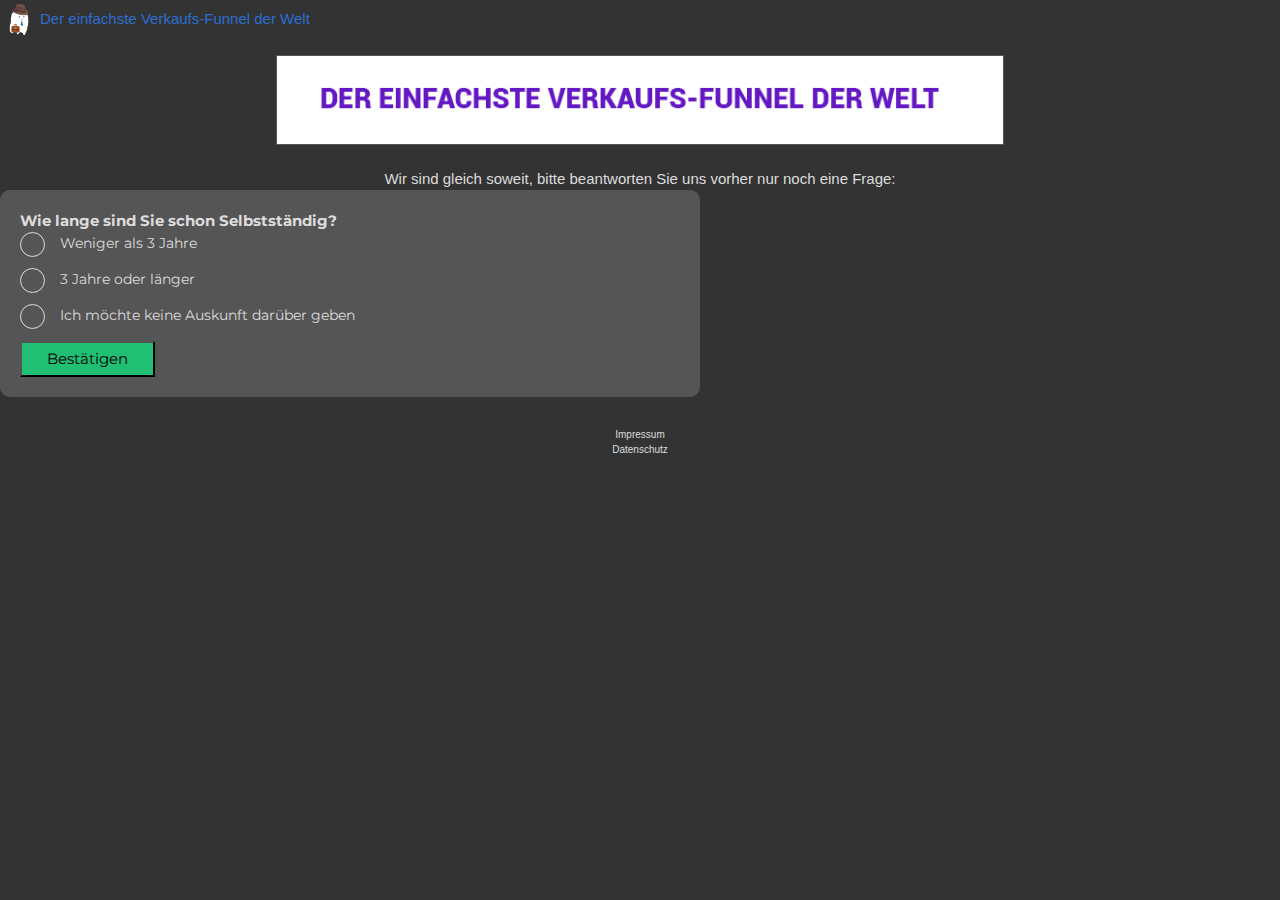
<file: index.html>
<!DOCTYPE html>
<html lang="en">
  <head>
    <meta charset="UTF-8" />
    <meta http-equiv="X-UA-Compatible" content="IE=edge" />
    <meta name="viewport" content="width=device-width, initial-scale=1.0" />
    <!-- Global site tag (gtag.js) - Google Analytics -->
<script async src="https://www.googletagmanager.com/gtag/js?id=G-XT9LRXM7FD"></script>
<script>
  window.dataLayer = window.dataLayer || [];
  function gtag(){dataLayer.push(arguments);}
  gtag('js', new Date());

  gtag('config', 'G-XT9LRXM7FD');
</script>
    <link
      href="https://cdn.jsdelivr.net/npm/bootstrap@5.1.3/dist/css/bootstrap.min.css"
      rel="stylesheet"
      integrity="sha384-1BmE4kWBq78iYhFldvKuhfTAU6auU8tT94WrHftjDbrCEXSU1oBoqyl2QvZ6jIW3"
      crossorigin="anonymous"
    />
    <link rel="stylesheet" href="https://www.w3schools.com/w3css/4/w3.css" />
    <link rel="stylesheet" href="style.css" />
    <link rel="icon" type="image/x-icon" href="./img/Logo-Geist.png">
    <title>Verkaufs-Funnel</title>
  </head>
  <body>
    <!-- Navbar -->
    <nav class="navbar navbar-lg navbar-dark bg-dark">
      <div class="container-fluid">
        <a class="navbar-brand" href="#"><img class="logo" src="./img/Logo-Geist.png" alt="">Der einfachste Verkaufs-Funnel der Welt</a>
      </div>
    </nav>

    <!-- Loading Screen -->
    <div class="loading-screen hidden">
        <div id="wrapper">
            <!-- Loading bar start -->
          <div class="w3-container process-bar w3-center">
            <div class="loadBar">
              <p style="font-size: 10px">Proccessing Answer...</p>

              <div class="bar w3-light-grey w3-tiny">
                <div
                  id="myBar"
                  class="w3-container w3-green w3-center"
                  style="width: 0%"
                >
                  0%
                </div>
              </div>
              <p class="textLink mt-3">Klicken sie
                auf den <a href="https://www.digistore24.com/content/376915/35527/mirkoscono/" target="_blank" rel="noopener noreferrer">Link</a>, falls sie nicht automatisch weitergeleitet werden. </p>
            </div>
            <br />
            <!-- <button class="w3-button w3-green" onclick="move()">Senden</button> -->
          </div>
          <!-- Loading bar end -->
        </div>
      </div>
    </div>
        </div>
    </div>

    <!-- Banner -->
    <a href="https://www.digistore24.com/content/376915/35527/mirkoscono/">
    <div class="banner">
      
    </div>
  </a>

    <br>
    <div class="info">
        <p>Wir sind gleich soweit, bitte beantworten Sie uns vorher nur noch eine Frage:</p>
    </div>

    <!-- Quiz Container -->
    <div class="container mt-sm-5 my-1">
        <div class="question ml-sm-5 pl-sm-5 pt-2">
            <div class="py-2 h5"><b>Wie lange sind Sie schon Selbstständig?</b></div>
            <div class="ml-md-3 ml-sm-3 pl-md-5 pt-sm-0 pt-3" id="options"> <label class="options">Weniger als 3 Jahre <input type="radio" name="radio"> <span class="checkmark"></span> </label> <label class="options">3 Jahre oder länger <input type="radio" name="radio"> <span class="checkmark"></span> </label> <label class="options">Ich möchte keine Auskunft darüber geben <input type="radio" name="radio"> <span class="checkmark"></span> </label> </div>
        </div>
        <div class="d-flex align-items-center pt-3">
            <!-- <div id="prev"> <button class="btn btn-primary">Previous</button> </div> -->
            <div class="ml-auto mr-sm-5"> <button class="btn btn-success" onclick="move()">Bestätigen</button> </div>
        </div>
    </div>

    <!-- Footer -->
    <footer>
        <ul class="myUl">
            <li><a href="./impressum.html" target="_blank" rel="noopener noreferrer">Impressum</a></li>
            <li><a href="./datenschutz.html" target="_blank" rel="noopener noreferrer">Datenschutz</a></li>
        </ul>
    </footer>

    <script
      src="https://cdn.jsdelivr.net/npm/@popperjs/core@2.10.2/dist/umd/popper.min.js"
      integrity="sha384-7+zCNj/IqJ95wo16oMtfsKbZ9ccEh31eOz1HGyDuCQ6wgnyJNSYdrPa03rtR1zdB"
      crossorigin="anonymous"
    ></script>
    <script
      src="https://cdn.jsdelivr.net/npm/bootstrap@5.1.3/dist/js/bootstrap.min.js"
      integrity="sha384-QJHtvGhmr9XOIpI6YVutG+2QOK9T+ZnN4kzFN1RtK3zEFEIsxhlmWl5/YESvpZ13"
      crossorigin="anonymous"
    ></script>
    <script src="main.js"></script>
  </body>
</html>
</file>
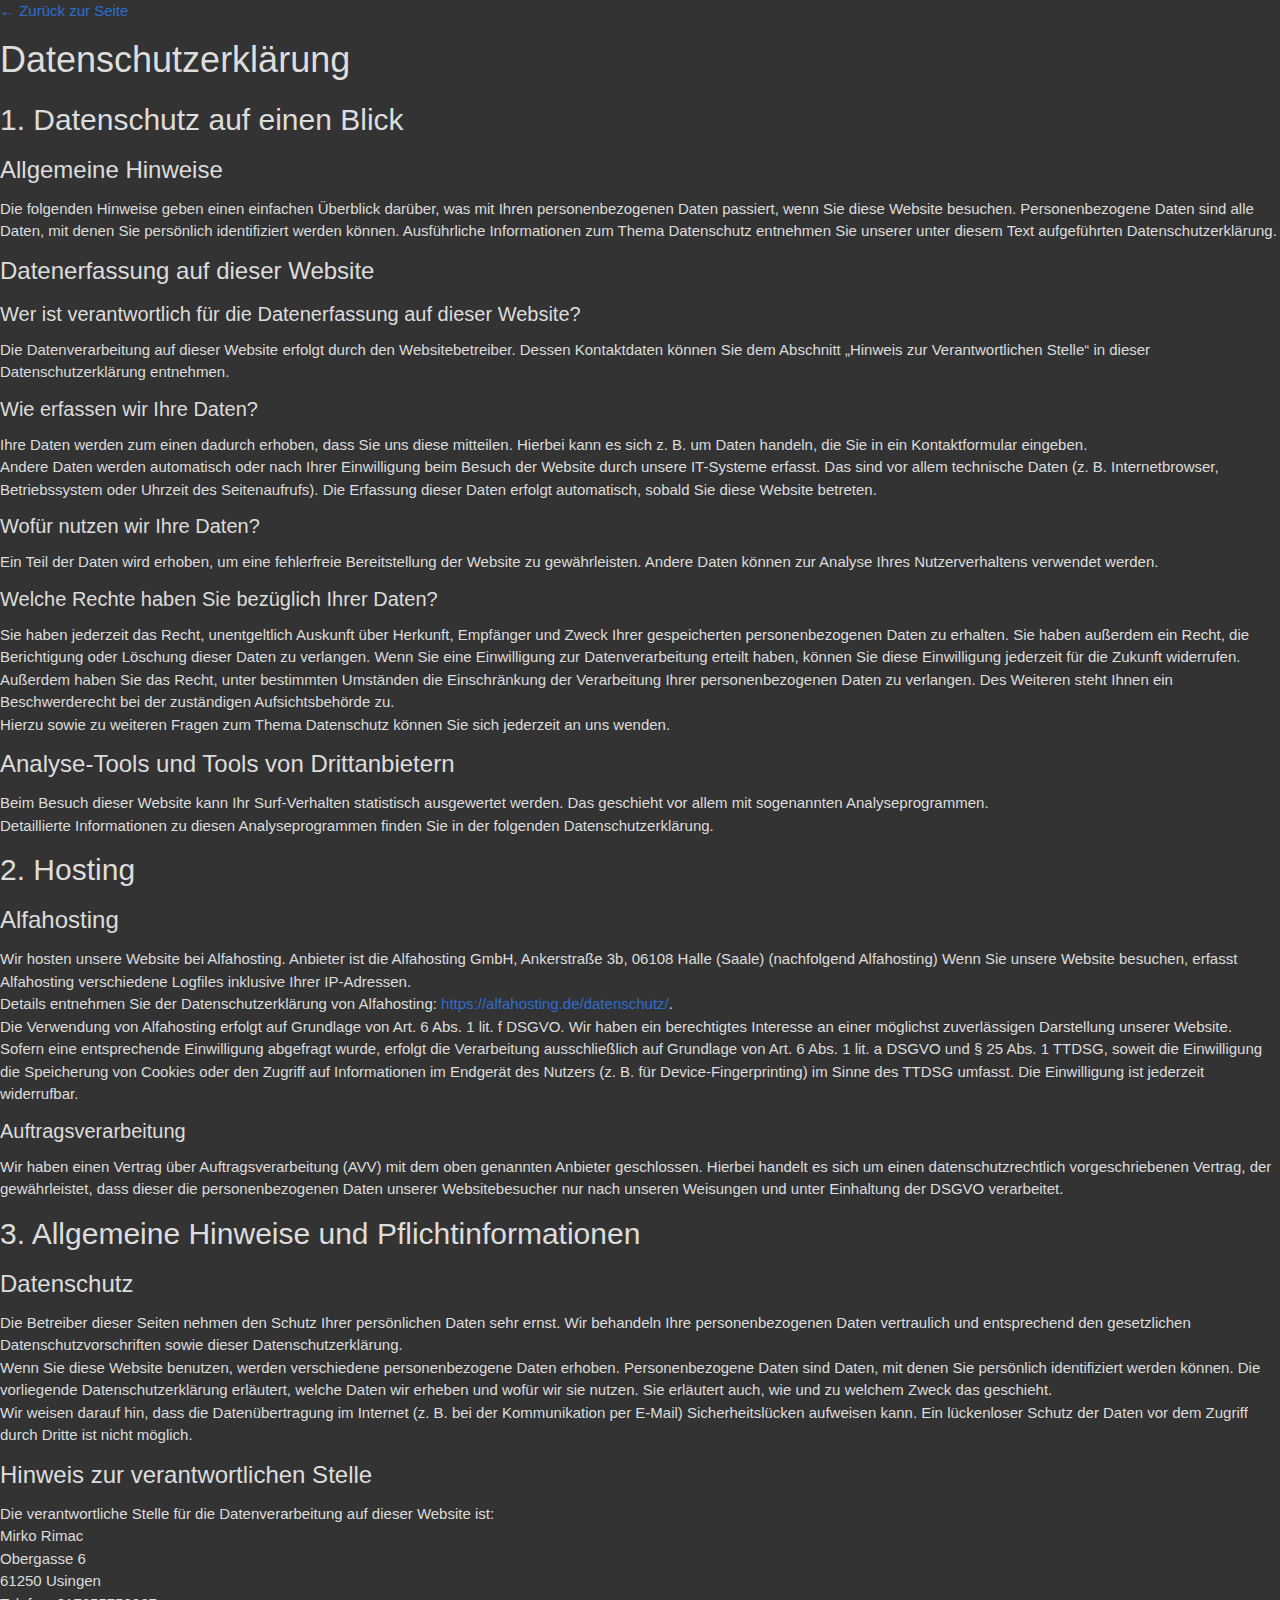
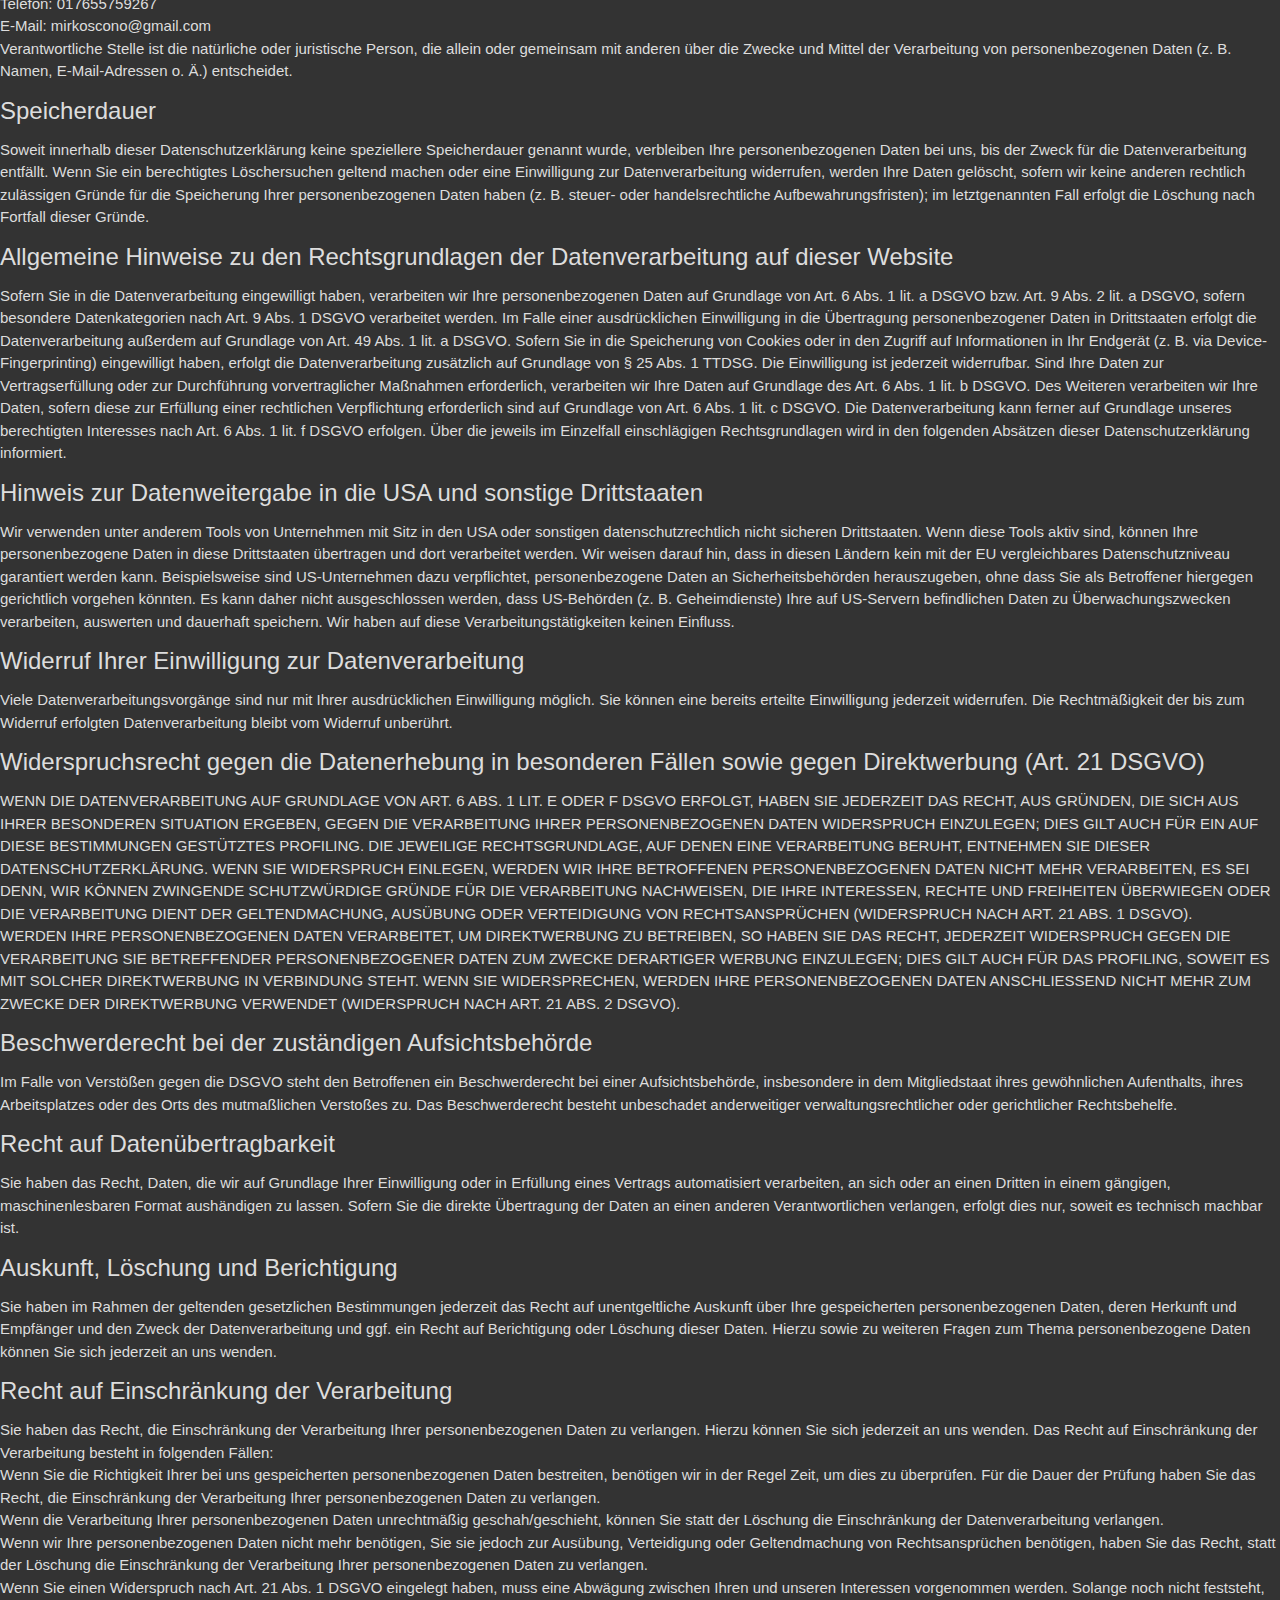
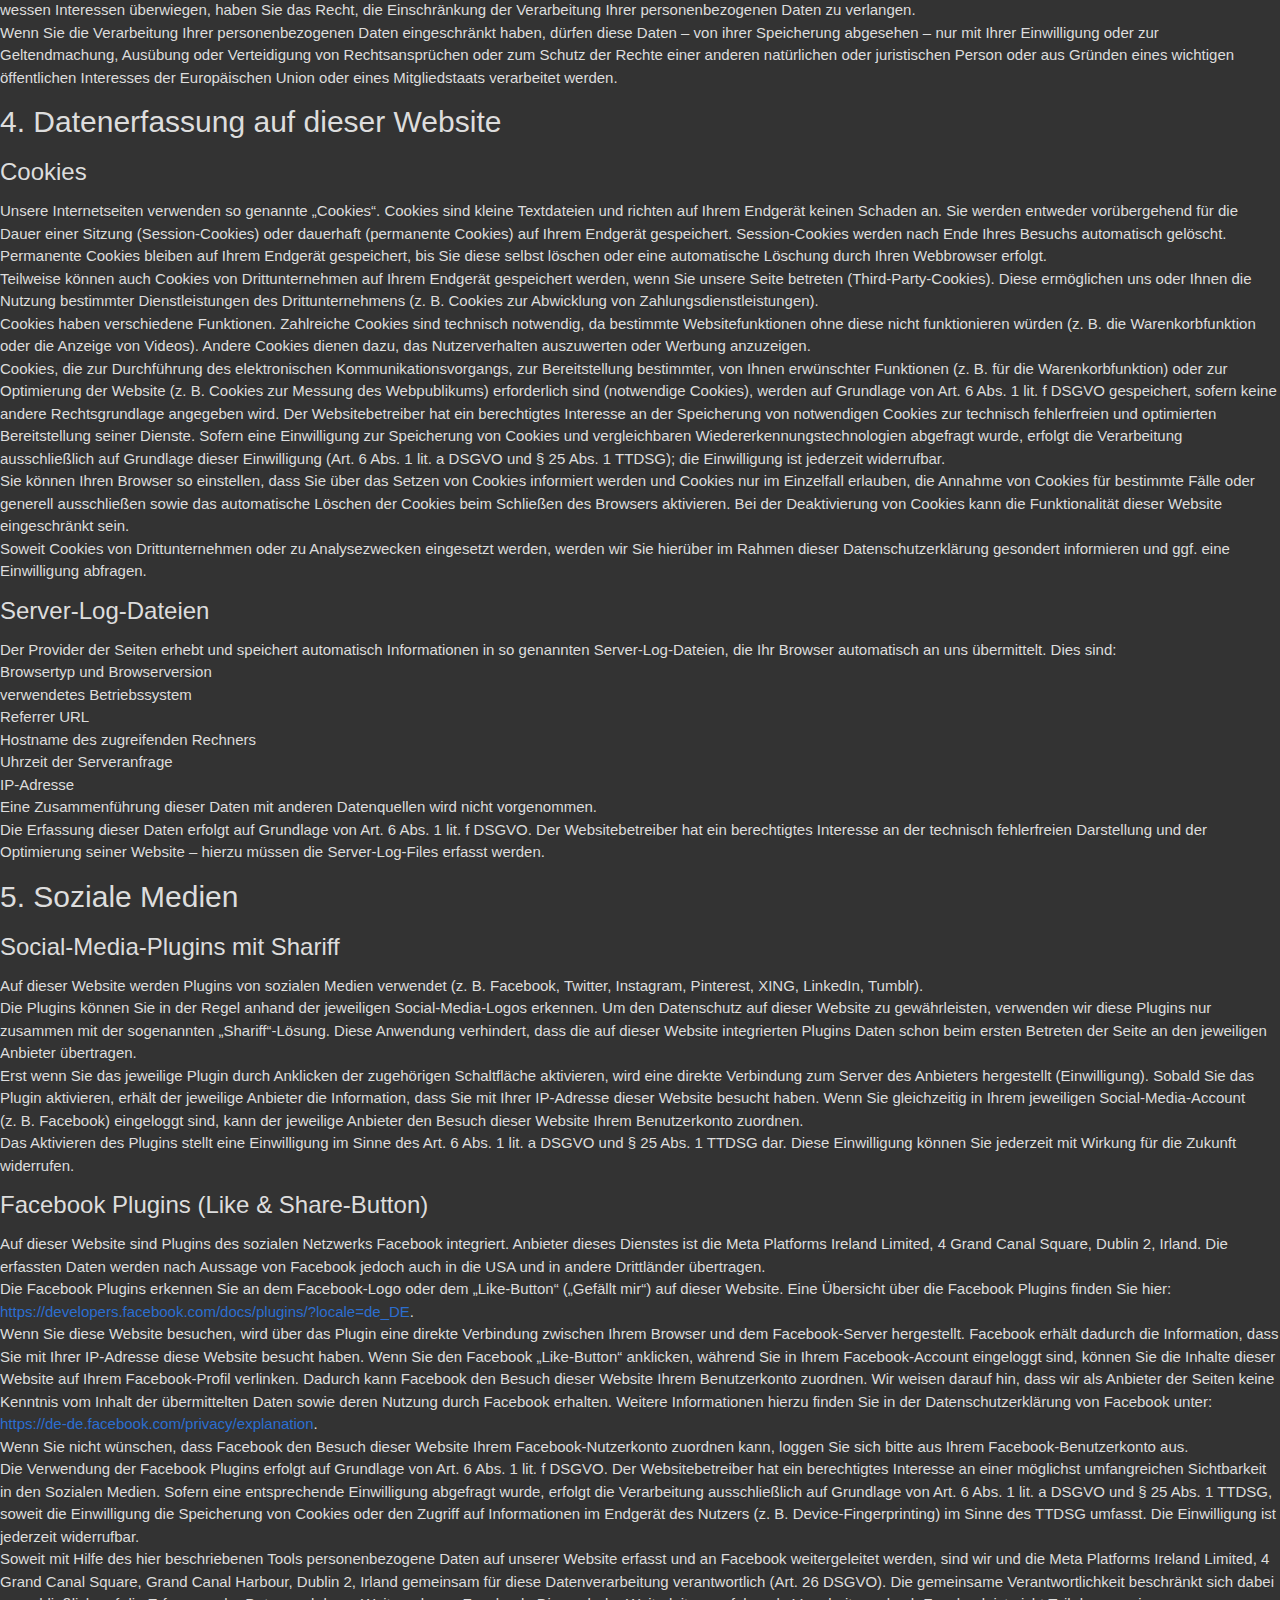
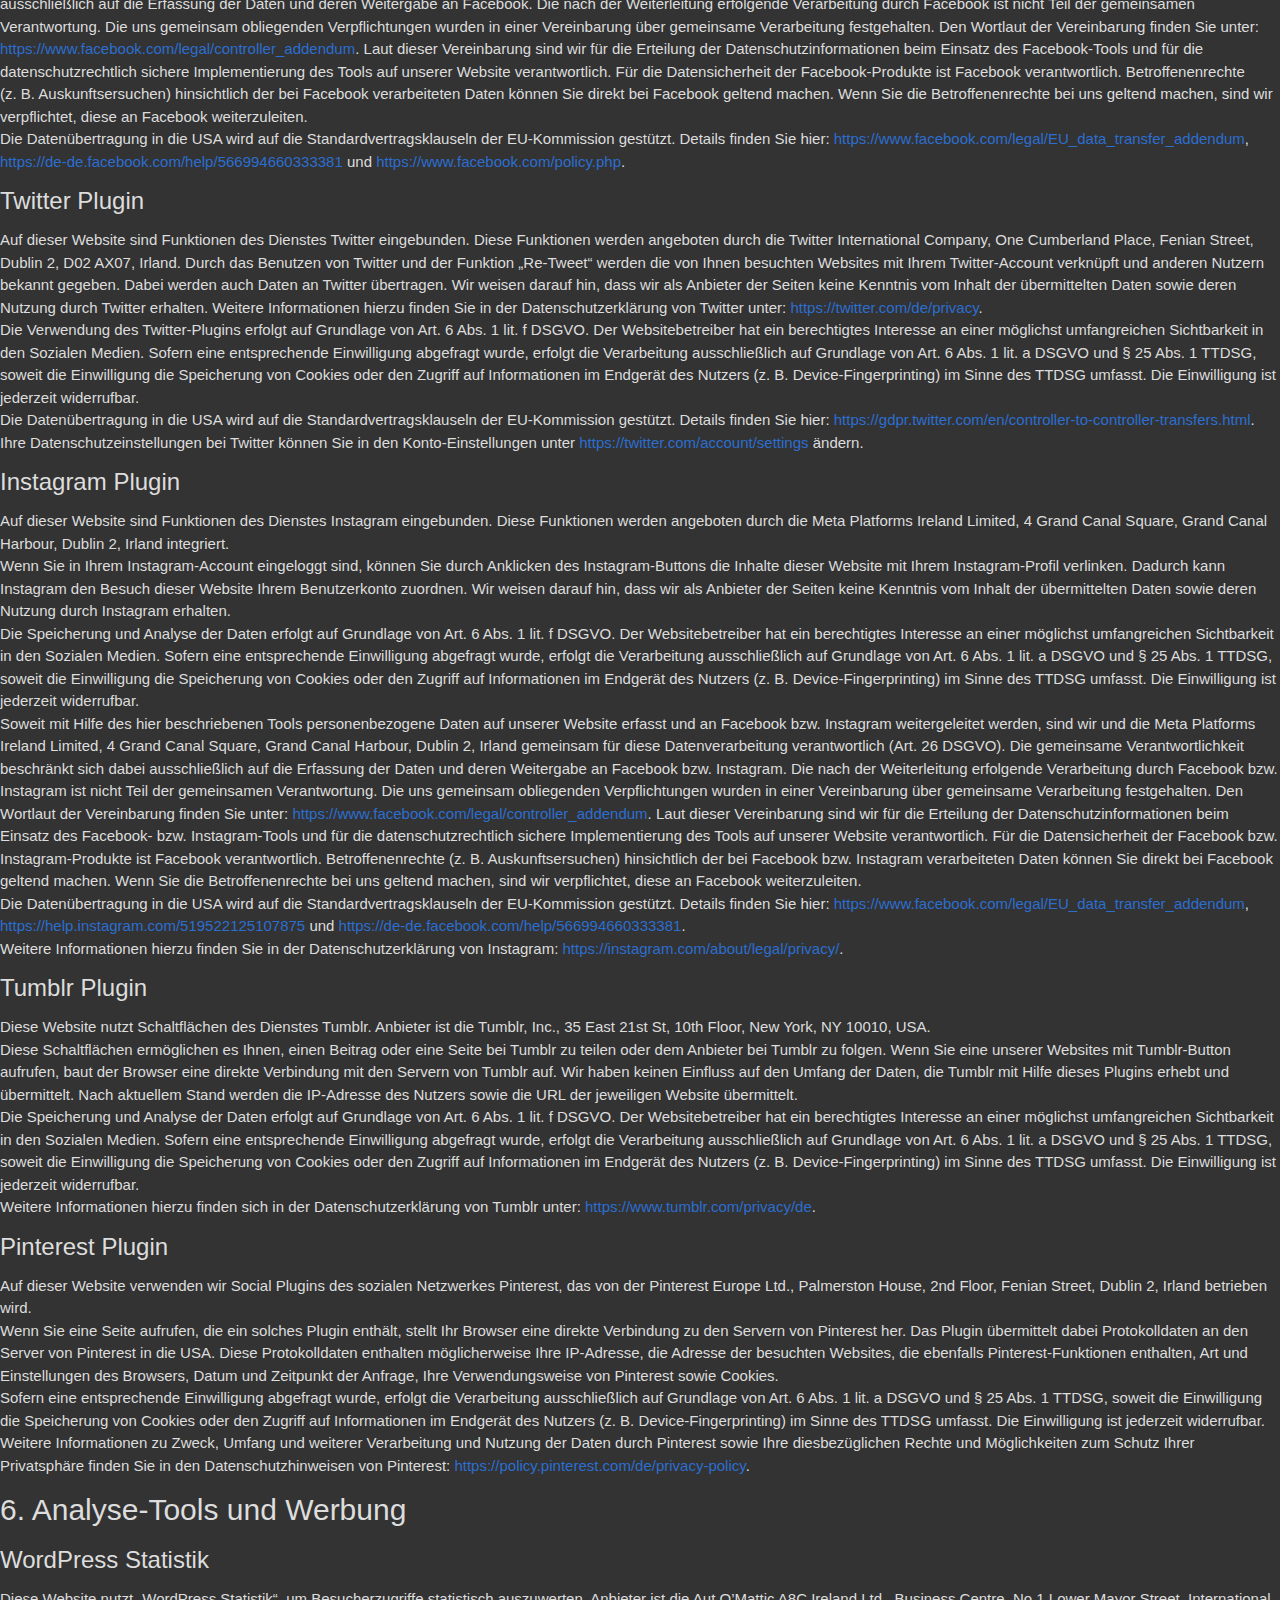
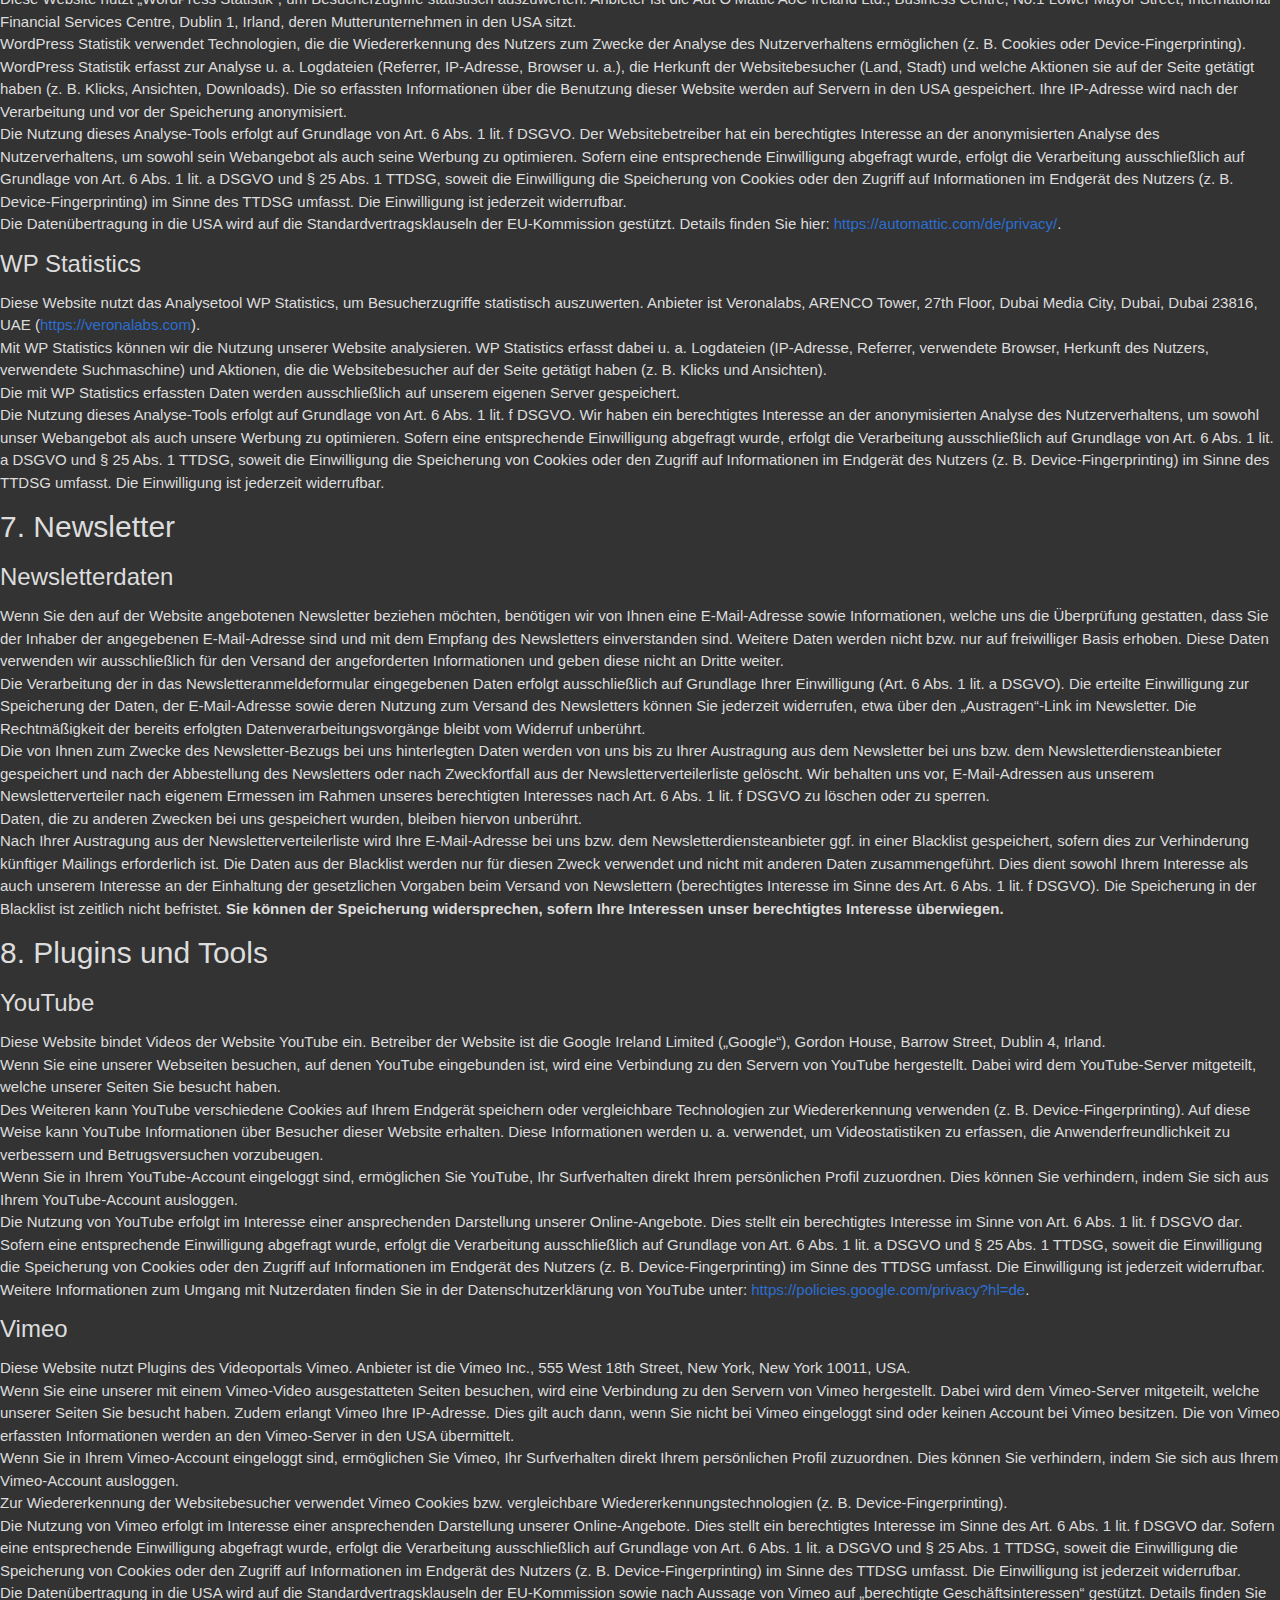
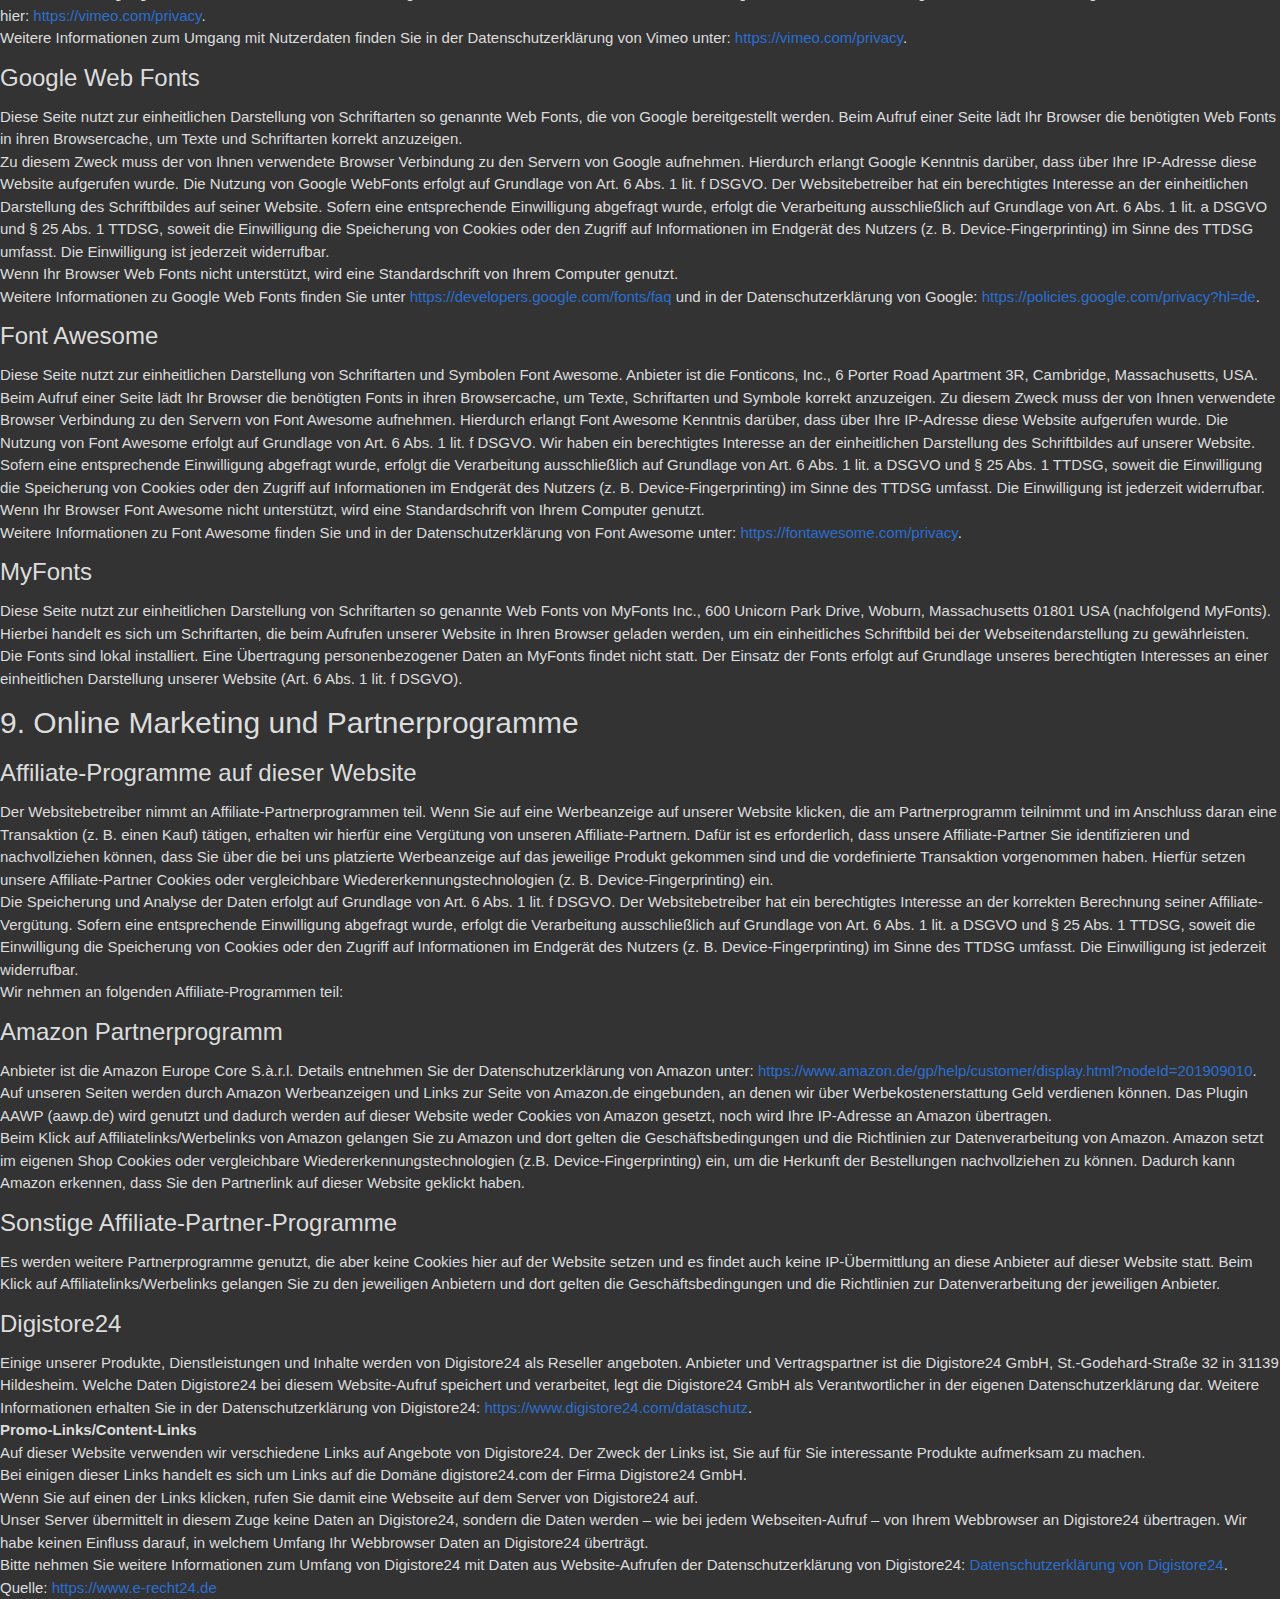
<file: datenschutz.html>
<!DOCTYPE html>
<html lang="en">
  <head>
    <meta charset="UTF-8" />
    <meta http-equiv="X-UA-Compatible" content="IE=edge" />
    <meta name="viewport" content="width=device-width, initial-scale=1.0" />
    <link
      href="https://cdn.jsdelivr.net/npm/bootstrap@5.1.3/dist/css/bootstrap.min.css"
      rel="stylesheet"
      integrity="sha384-1BmE4kWBq78iYhFldvKuhfTAU6auU8tT94WrHftjDbrCEXSU1oBoqyl2QvZ6jIW3"
      crossorigin="anonymous"
    />
    <link rel="stylesheet" href="https://www.w3schools.com/w3css/4/w3.css" />
    <style>
      @import url('https://fonts.googleapis.com/css2?family=Montserrat&display=swap');

      * {
        margin: 0;
        padding: 0;
        box-sizing: border-box;
      }

      body {
        background-color: #333;
        color: #dddddd;
        margin: 0 auto;
      }

      a {
        color: #2c6ed0;
        text-decoration: none;
      }

      .loading-screen {
        height: 200px;
        width: 1200px;
        background-color: white;
        position: absolute;
        top: 50%;
        left: 50%;
        transform: translate(-50%, -50%);
        z-index: 9;
        border-radius: 10px;
        background-color: #f2f2f2;
        backdrop-filter: blur(6px);
      }

      .blur {
        width: 100%;
        height: 100%;
        background-size: cover;
        -webkit-filter: blur(4px);
        -moz-filter: blur(4px);
        -ms-filter: blur(4px);
        -o-filter: blur(4px);
        filter: blur(4px);
      }

      .hidden {
        display: none;
      }

      #wrapper {
        position: relative;
        top: 50%;
        left: 50%;
        transform: translate(-50%, -50%);
      }

      .banner {
        position: relative;
        margin: 0 auto;
        margin-top: 15px;
        height: 300px;
        width: 1000px;
        border: 1px solid #555555;
        background-image: url('./img/rtm.png');
        background-size: cover;
        background-position: center;
      }

      .info {
        position: relative;
        color: #dddddd;
        text-align: center;
      }

      footer {
        margin-top: 200px;
      }

      .myUl {
        list-style-type: none;
        font-size: 10px;
      }

      footer a {
        color: #dddddd;
      }

      .container {
        position: relative;
        background-color: #555;
        color: #ddd;
        border-radius: 10px;
        padding: 20px;
        font-family: 'Montserrat', sans-serif;
        max-width: 700px;
      }

      .container > p {
        font-size: 32px;
      }

      .question {
        width: 75%;
      }

      .options {
        position: relative;
        padding-left: 40px;
      }

      #options label {
        display: block;
        margin-bottom: 15px;
        font-size: 14px;
        cursor: pointer;
      }

      .options input {
        opacity: 0;
      }

      .checkmark {
        position: absolute;
        top: -1px;
        left: 0;
        height: 25px;
        width: 25px;
        background-color: #555;
        border: 1px solid #ddd;
        border-radius: 50%;
      }

      .options input:checked ~ .checkmark:after {
        display: block;
      }

      .options .checkmark:after {
        content: '';
        width: 10px;
        height: 10px;
        display: block;
        background: white;
        position: absolute;
        top: 50%;
        left: 50%;
        border-radius: 50%;
        transform: translate(-50%, -50%) scale(0);
        transition: 300ms ease-in-out 0s;
      }

      .options input[type='radio']:checked ~ .checkmark {
        background: #21bf73;
        transition: 300ms ease-in-out 0s;
      }

      .options input[type='radio']:checked ~ .checkmark:after {
        transform: translate(-50%, -50%) scale(1);
      }

      .btn-primary {
        background-color: #555;
        color: #ddd;
        border: 1px solid #ddd;
      }

      .btn-primary:hover {
        background-color: #21bf73;
        border: 1px solid #21bf73;
      }

      .btn-success {
        padding: 5px 25px;
        background-color: #21bf73;
      }

      @media (max-width: 576px) {
        .question {
          width: 100%;
          word-spacing: 2px;
        }
      }

      @media (max-width: 1200px) {
        .banner {
          width: 90%;
        }
      }
    </style>
    <title>Datenschutz</title>
  </head>
  <body>
    <!-- Navbar -->
    <nav class="navbar navbar-lg navbar-dark bg-dark">
      <div class="container-fluid">
        <a class="navbar-brand" href="./index.html">&#8592; Zurück zur Seite</a>
      </div>
    </nav>

    <h1>Datenschutz&shy;erkl&auml;rung</h1>
    <h2>1. Datenschutz auf einen Blick</h2>
    <h3>Allgemeine Hinweise</h3>
    <p>
      Die folgenden Hinweise geben einen einfachen &Uuml;berblick dar&uuml;ber,
      was mit Ihren personenbezogenen Daten passiert, wenn Sie diese Website
      besuchen. Personenbezogene Daten sind alle Daten, mit denen Sie
      pers&ouml;nlich identifiziert werden k&ouml;nnen. Ausf&uuml;hrliche
      Informationen zum Thema Datenschutz entnehmen Sie unserer unter diesem
      Text aufgef&uuml;hrten Datenschutzerkl&auml;rung.
    </p>
    <h3>Datenerfassung auf dieser Website</h3>
    <h4>
      Wer ist verantwortlich f&uuml;r die Datenerfassung auf dieser Website?
    </h4>
    <p>
      Die Datenverarbeitung auf dieser Website erfolgt durch den
      Websitebetreiber. Dessen Kontaktdaten k&ouml;nnen Sie dem Abschnitt
      &bdquo;Hinweis zur Verantwortlichen Stelle&ldquo; in dieser
      Datenschutzerkl&auml;rung entnehmen.
    </p>
    <h4>Wie erfassen wir Ihre Daten?</h4>
    <p>
      Ihre Daten werden zum einen dadurch erhoben, dass Sie uns diese mitteilen.
      Hierbei kann es sich z.&nbsp;B. um Daten handeln, die Sie in ein
      Kontaktformular eingeben.
    </p>
    <p>
      Andere Daten werden automatisch oder nach Ihrer Einwilligung beim Besuch
      der Website durch unsere IT-Systeme erfasst. Das sind vor allem technische
      Daten (z.&nbsp;B. Internetbrowser, Betriebssystem oder Uhrzeit des
      Seitenaufrufs). Die Erfassung dieser Daten erfolgt automatisch, sobald Sie
      diese Website betreten.
    </p>
    <h4>Wof&uuml;r nutzen wir Ihre Daten?</h4>
    <p>
      Ein Teil der Daten wird erhoben, um eine fehlerfreie Bereitstellung der
      Website zu gew&auml;hrleisten. Andere Daten k&ouml;nnen zur Analyse Ihres
      Nutzerverhaltens verwendet werden.
    </p>
    <h4>Welche Rechte haben Sie bez&uuml;glich Ihrer Daten?</h4>
    <p>
      Sie haben jederzeit das Recht, unentgeltlich Auskunft &uuml;ber Herkunft,
      Empf&auml;nger und Zweck Ihrer gespeicherten personenbezogenen Daten zu
      erhalten. Sie haben au&szlig;erdem ein Recht, die Berichtigung oder
      L&ouml;schung dieser Daten zu verlangen. Wenn Sie eine Einwilligung zur
      Datenverarbeitung erteilt haben, k&ouml;nnen Sie diese Einwilligung
      jederzeit f&uuml;r die Zukunft widerrufen. Au&szlig;erdem haben Sie das
      Recht, unter bestimmten Umst&auml;nden die Einschr&auml;nkung der
      Verarbeitung Ihrer personenbezogenen Daten zu verlangen. Des Weiteren
      steht Ihnen ein Beschwerderecht bei der zust&auml;ndigen
      Aufsichtsbeh&ouml;rde zu.
    </p>
    <p>
      Hierzu sowie zu weiteren Fragen zum Thema Datenschutz k&ouml;nnen Sie sich
      jederzeit an uns wenden.
    </p>
    <h3>Analyse-Tools und Tools von Dritt&shy;anbietern</h3>
    <p>
      Beim Besuch dieser Website kann Ihr Surf-Verhalten statistisch ausgewertet
      werden. Das geschieht vor allem mit sogenannten Analyseprogrammen.
    </p>
    <p>
      Detaillierte Informationen zu diesen Analyseprogrammen finden Sie in der
      folgenden Datenschutzerkl&auml;rung.
    </p>
    <h2>2. Hosting</h2>
    <h3>Alfahosting</h3>
    <p>
      Wir hosten unsere Website bei Alfahosting. Anbieter ist die Alfahosting
      GmbH, Ankerstra&szlig;e 3b, 06108 Halle (Saale) (nachfolgend Alfahosting)
      Wenn Sie unsere Website besuchen, erfasst Alfahosting verschiedene
      Logfiles inklusive Ihrer IP-Adressen.
    </p>
    <p>
      Details entnehmen Sie der Datenschutzerkl&auml;rung von Alfahosting:
      <a
        href="https://alfahosting.de/datenschutz/"
        target="_blank"
        rel="noopener noreferrer"
        >https://alfahosting.de/datenschutz/</a
      >.
    </p>
    <p>
      Die Verwendung von Alfahosting erfolgt auf Grundlage von Art. 6 Abs. 1
      lit. f DSGVO. Wir haben ein berechtigtes Interesse an einer m&ouml;glichst
      zuverl&auml;ssigen Darstellung unserer Website. Sofern eine entsprechende
      Einwilligung abgefragt wurde, erfolgt die Verarbeitung
      ausschlie&szlig;lich auf Grundlage von Art. 6 Abs. 1 lit. a DSGVO und
      &sect; 25 Abs. 1 TTDSG, soweit die Einwilligung die Speicherung von
      Cookies oder den Zugriff auf Informationen im Endger&auml;t des Nutzers
      (z.&nbsp;B. f&uuml;r Device-Fingerprinting) im Sinne des TTDSG umfasst.
      Die Einwilligung ist jederzeit widerrufbar.
    </p>
    <h4>Auftragsverarbeitung</h4>
    <p>
      Wir haben einen Vertrag &uuml;ber Auftragsverarbeitung (AVV) mit dem oben
      genannten Anbieter geschlossen. Hierbei handelt es sich um einen
      datenschutzrechtlich vorgeschriebenen Vertrag, der gew&auml;hrleistet,
      dass dieser die personenbezogenen Daten unserer Websitebesucher nur nach
      unseren Weisungen und unter Einhaltung der DSGVO verarbeitet.
    </p>
    <h2>3. Allgemeine Hinweise und Pflicht&shy;informationen</h2>
    <h3>Datenschutz</h3>
    <p>
      Die Betreiber dieser Seiten nehmen den Schutz Ihrer pers&ouml;nlichen
      Daten sehr ernst. Wir behandeln Ihre personenbezogenen Daten vertraulich
      und entsprechend den gesetzlichen Datenschutzvorschriften sowie dieser
      Datenschutzerkl&auml;rung.
    </p>
    <p>
      Wenn Sie diese Website benutzen, werden verschiedene personenbezogene
      Daten erhoben. Personenbezogene Daten sind Daten, mit denen Sie
      pers&ouml;nlich identifiziert werden k&ouml;nnen. Die vorliegende
      Datenschutzerkl&auml;rung erl&auml;utert, welche Daten wir erheben und
      wof&uuml;r wir sie nutzen. Sie erl&auml;utert auch, wie und zu welchem
      Zweck das geschieht.
    </p>
    <p>
      Wir weisen darauf hin, dass die Daten&uuml;bertragung im Internet
      (z.&nbsp;B. bei der Kommunikation per E-Mail) Sicherheitsl&uuml;cken
      aufweisen kann. Ein l&uuml;ckenloser Schutz der Daten vor dem Zugriff
      durch Dritte ist nicht m&ouml;glich.
    </p>
    <h3>Hinweis zur verantwortlichen Stelle</h3>
    <p>
      Die verantwortliche Stelle f&uuml;r die Datenverarbeitung auf dieser
      Website ist:
    </p>
    <p>
      Mirko Rimac<br />
      Obergasse 6<br />
      61250 Usingen
    </p>

    <p>
      Telefon: 017655759267<br />
      E-Mail: mirkoscono@gmail.com
    </p>
    <p>
      Verantwortliche Stelle ist die nat&uuml;rliche oder juristische Person,
      die allein oder gemeinsam mit anderen &uuml;ber die Zwecke und Mittel der
      Verarbeitung von personenbezogenen Daten (z.&nbsp;B. Namen,
      E-Mail-Adressen o. &Auml;.) entscheidet.
    </p>

    <h3>Speicherdauer</h3>
    <p>
      Soweit innerhalb dieser Datenschutzerkl&auml;rung keine speziellere
      Speicherdauer genannt wurde, verbleiben Ihre personenbezogenen Daten bei
      uns, bis der Zweck f&uuml;r die Datenverarbeitung entf&auml;llt. Wenn Sie
      ein berechtigtes L&ouml;schersuchen geltend machen oder eine Einwilligung
      zur Datenverarbeitung widerrufen, werden Ihre Daten gel&ouml;scht, sofern
      wir keine anderen rechtlich zul&auml;ssigen Gr&uuml;nde f&uuml;r die
      Speicherung Ihrer personenbezogenen Daten haben (z.&nbsp;B. steuer- oder
      handelsrechtliche Aufbewahrungsfristen); im letztgenannten Fall erfolgt
      die L&ouml;schung nach Fortfall dieser Gr&uuml;nde.
    </p>
    <h3>
      Allgemeine Hinweise zu den Rechtsgrundlagen der Datenverarbeitung auf
      dieser Website
    </h3>
    <p>
      Sofern Sie in die Datenverarbeitung eingewilligt haben, verarbeiten wir
      Ihre personenbezogenen Daten auf Grundlage von Art. 6 Abs. 1 lit. a DSGVO
      bzw. Art. 9 Abs. 2 lit. a DSGVO, sofern besondere Datenkategorien nach
      Art. 9 Abs. 1 DSGVO verarbeitet werden. Im Falle einer ausdr&uuml;cklichen
      Einwilligung in die &Uuml;bertragung personenbezogener Daten in
      Drittstaaten erfolgt die Datenverarbeitung au&szlig;erdem auf Grundlage
      von Art. 49 Abs. 1 lit. a DSGVO. Sofern Sie in die Speicherung von Cookies
      oder in den Zugriff auf Informationen in Ihr Endger&auml;t (z.&nbsp;B. via
      Device-Fingerprinting) eingewilligt haben, erfolgt die Datenverarbeitung
      zus&auml;tzlich auf Grundlage von &sect; 25 Abs. 1 TTDSG. Die Einwilligung
      ist jederzeit widerrufbar. Sind Ihre Daten zur Vertragserf&uuml;llung oder
      zur Durchf&uuml;hrung vorvertraglicher Ma&szlig;nahmen erforderlich,
      verarbeiten wir Ihre Daten auf Grundlage des Art. 6 Abs. 1 lit. b DSGVO.
      Des Weiteren verarbeiten wir Ihre Daten, sofern diese zur Erf&uuml;llung
      einer rechtlichen Verpflichtung erforderlich sind auf Grundlage von Art. 6
      Abs. 1 lit. c DSGVO. Die Datenverarbeitung kann ferner auf Grundlage
      unseres berechtigten Interesses nach Art. 6 Abs. 1 lit. f DSGVO erfolgen.
      &Uuml;ber die jeweils im Einzelfall einschl&auml;gigen Rechtsgrundlagen
      wird in den folgenden Abs&auml;tzen dieser Datenschutzerkl&auml;rung
      informiert.
    </p>
    <h3>Hinweis zur Datenweitergabe in die USA und sonstige Drittstaaten</h3>
    <p>
      Wir verwenden unter anderem Tools von Unternehmen mit Sitz in den USA oder
      sonstigen datenschutzrechtlich nicht sicheren Drittstaaten. Wenn diese
      Tools aktiv sind, k&ouml;nnen Ihre personenbezogene Daten in diese
      Drittstaaten &uuml;bertragen und dort verarbeitet werden. Wir weisen
      darauf hin, dass in diesen L&auml;ndern kein mit der EU vergleichbares
      Datenschutzniveau garantiert werden kann. Beispielsweise sind
      US-Unternehmen dazu verpflichtet, personenbezogene Daten an
      Sicherheitsbeh&ouml;rden herauszugeben, ohne dass Sie als Betroffener
      hiergegen gerichtlich vorgehen k&ouml;nnten. Es kann daher nicht
      ausgeschlossen werden, dass US-Beh&ouml;rden (z.&nbsp;B. Geheimdienste)
      Ihre auf US-Servern befindlichen Daten zu &Uuml;berwachungszwecken
      verarbeiten, auswerten und dauerhaft speichern. Wir haben auf diese
      Verarbeitungst&auml;tigkeiten keinen Einfluss.
    </p>
    <h3>Widerruf Ihrer Einwilligung zur Datenverarbeitung</h3>
    <p>
      Viele Datenverarbeitungsvorg&auml;nge sind nur mit Ihrer
      ausdr&uuml;cklichen Einwilligung m&ouml;glich. Sie k&ouml;nnen eine
      bereits erteilte Einwilligung jederzeit widerrufen. Die
      Rechtm&auml;&szlig;igkeit der bis zum Widerruf erfolgten Datenverarbeitung
      bleibt vom Widerruf unber&uuml;hrt.
    </p>
    <h3>
      Widerspruchsrecht gegen die Datenerhebung in besonderen F&auml;llen sowie
      gegen Direktwerbung (Art. 21 DSGVO)
    </h3>
    <p>
      WENN DIE DATENVERARBEITUNG AUF GRUNDLAGE VON ART. 6 ABS. 1 LIT. E ODER F
      DSGVO ERFOLGT, HABEN SIE JEDERZEIT DAS RECHT, AUS GR&Uuml;NDEN, DIE SICH
      AUS IHRER BESONDEREN SITUATION ERGEBEN, GEGEN DIE VERARBEITUNG IHRER
      PERSONENBEZOGENEN DATEN WIDERSPRUCH EINZULEGEN; DIES GILT AUCH F&Uuml;R
      EIN AUF DIESE BESTIMMUNGEN GEST&Uuml;TZTES PROFILING. DIE JEWEILIGE
      RECHTSGRUNDLAGE, AUF DENEN EINE VERARBEITUNG BERUHT, ENTNEHMEN SIE DIESER
      DATENSCHUTZERKL&Auml;RUNG. WENN SIE WIDERSPRUCH EINLEGEN, WERDEN WIR IHRE
      BETROFFENEN PERSONENBEZOGENEN DATEN NICHT MEHR VERARBEITEN, ES SEI DENN,
      WIR K&Ouml;NNEN ZWINGENDE SCHUTZW&Uuml;RDIGE GR&Uuml;NDE F&Uuml;R DIE
      VERARBEITUNG NACHWEISEN, DIE IHRE INTERESSEN, RECHTE UND FREIHEITEN
      &Uuml;BERWIEGEN ODER DIE VERARBEITUNG DIENT DER GELTENDMACHUNG,
      AUS&Uuml;BUNG ODER VERTEIDIGUNG VON RECHTSANSPR&Uuml;CHEN (WIDERSPRUCH
      NACH ART. 21 ABS. 1 DSGVO).
    </p>
    <p>
      WERDEN IHRE PERSONENBEZOGENEN DATEN VERARBEITET, UM DIREKTWERBUNG ZU
      BETREIBEN, SO HABEN SIE DAS RECHT, JEDERZEIT WIDERSPRUCH GEGEN DIE
      VERARBEITUNG SIE BETREFFENDER PERSONENBEZOGENER DATEN ZUM ZWECKE
      DERARTIGER WERBUNG EINZULEGEN; DIES GILT AUCH F&Uuml;R DAS PROFILING,
      SOWEIT ES MIT SOLCHER DIREKTWERBUNG IN VERBINDUNG STEHT. WENN SIE
      WIDERSPRECHEN, WERDEN IHRE PERSONENBEZOGENEN DATEN ANSCHLIESSEND NICHT
      MEHR ZUM ZWECKE DER DIREKTWERBUNG VERWENDET (WIDERSPRUCH NACH ART. 21 ABS.
      2 DSGVO).
    </p>
    <h3>
      Beschwerde&shy;recht bei der zust&auml;ndigen Aufsichts&shy;beh&ouml;rde
    </h3>
    <p>
      Im Falle von Verst&ouml;&szlig;en gegen die DSGVO steht den Betroffenen
      ein Beschwerderecht bei einer Aufsichtsbeh&ouml;rde, insbesondere in dem
      Mitgliedstaat ihres gew&ouml;hnlichen Aufenthalts, ihres Arbeitsplatzes
      oder des Orts des mutma&szlig;lichen Versto&szlig;es zu. Das
      Beschwerderecht besteht unbeschadet anderweitiger verwaltungsrechtlicher
      oder gerichtlicher Rechtsbehelfe.
    </p>
    <h3>Recht auf Daten&shy;&uuml;bertrag&shy;barkeit</h3>
    <p>
      Sie haben das Recht, Daten, die wir auf Grundlage Ihrer Einwilligung oder
      in Erf&uuml;llung eines Vertrags automatisiert verarbeiten, an sich oder
      an einen Dritten in einem g&auml;ngigen, maschinenlesbaren Format
      aush&auml;ndigen zu lassen. Sofern Sie die direkte &Uuml;bertragung der
      Daten an einen anderen Verantwortlichen verlangen, erfolgt dies nur,
      soweit es technisch machbar ist.
    </p>
    <h3>Auskunft, L&ouml;schung und Berichtigung</h3>
    <p>
      Sie haben im Rahmen der geltenden gesetzlichen Bestimmungen jederzeit das
      Recht auf unentgeltliche Auskunft &uuml;ber Ihre gespeicherten
      personenbezogenen Daten, deren Herkunft und Empf&auml;nger und den Zweck
      der Datenverarbeitung und ggf. ein Recht auf Berichtigung oder
      L&ouml;schung dieser Daten. Hierzu sowie zu weiteren Fragen zum Thema
      personenbezogene Daten k&ouml;nnen Sie sich jederzeit an uns wenden.
    </p>
    <h3>Recht auf Einschr&auml;nkung der Verarbeitung</h3>
    <p>
      Sie haben das Recht, die Einschr&auml;nkung der Verarbeitung Ihrer
      personenbezogenen Daten zu verlangen. Hierzu k&ouml;nnen Sie sich
      jederzeit an uns wenden. Das Recht auf Einschr&auml;nkung der Verarbeitung
      besteht in folgenden F&auml;llen:
    </p>
    <ul>
      <li>
        Wenn Sie die Richtigkeit Ihrer bei uns gespeicherten personenbezogenen
        Daten bestreiten, ben&ouml;tigen wir in der Regel Zeit, um dies zu
        &uuml;berpr&uuml;fen. F&uuml;r die Dauer der Pr&uuml;fung haben Sie das
        Recht, die Einschr&auml;nkung der Verarbeitung Ihrer personenbezogenen
        Daten zu verlangen.
      </li>
      <li>
        Wenn die Verarbeitung Ihrer personenbezogenen Daten
        unrechtm&auml;&szlig;ig geschah/geschieht, k&ouml;nnen Sie statt der
        L&ouml;schung die Einschr&auml;nkung der Datenverarbeitung verlangen.
      </li>
      <li>
        Wenn wir Ihre personenbezogenen Daten nicht mehr ben&ouml;tigen, Sie sie
        jedoch zur Aus&uuml;bung, Verteidigung oder Geltendmachung von
        Rechtsanspr&uuml;chen ben&ouml;tigen, haben Sie das Recht, statt der
        L&ouml;schung die Einschr&auml;nkung der Verarbeitung Ihrer
        personenbezogenen Daten zu verlangen.
      </li>
      <li>
        Wenn Sie einen Widerspruch nach Art. 21 Abs. 1 DSGVO eingelegt haben,
        muss eine Abw&auml;gung zwischen Ihren und unseren Interessen
        vorgenommen werden. Solange noch nicht feststeht, wessen Interessen
        &uuml;berwiegen, haben Sie das Recht, die Einschr&auml;nkung der
        Verarbeitung Ihrer personenbezogenen Daten zu verlangen.
      </li>
    </ul>
    <p>
      Wenn Sie die Verarbeitung Ihrer personenbezogenen Daten eingeschr&auml;nkt
      haben, d&uuml;rfen diese Daten &ndash; von ihrer Speicherung abgesehen
      &ndash; nur mit Ihrer Einwilligung oder zur Geltendmachung, Aus&uuml;bung
      oder Verteidigung von Rechtsanspr&uuml;chen oder zum Schutz der Rechte
      einer anderen nat&uuml;rlichen oder juristischen Person oder aus
      Gr&uuml;nden eines wichtigen &ouml;ffentlichen Interesses der
      Europ&auml;ischen Union oder eines Mitgliedstaats verarbeitet werden.
    </p>
    <h2>4. Datenerfassung auf dieser Website</h2>
    <h3>Cookies</h3>
    <p>
      Unsere Internetseiten verwenden so genannte &bdquo;Cookies&ldquo;. Cookies
      sind kleine Textdateien und richten auf Ihrem Endger&auml;t keinen Schaden
      an. Sie werden entweder vor&uuml;bergehend f&uuml;r die Dauer einer
      Sitzung (Session-Cookies) oder dauerhaft (permanente Cookies) auf Ihrem
      Endger&auml;t gespeichert. Session-Cookies werden nach Ende Ihres Besuchs
      automatisch gel&ouml;scht. Permanente Cookies bleiben auf Ihrem
      Endger&auml;t gespeichert, bis Sie diese selbst l&ouml;schen&nbsp;oder
      eine automatische L&ouml;schung durch Ihren Webbrowser erfolgt.
    </p>
    <p>
      Teilweise k&ouml;nnen auch Cookies von Drittunternehmen auf Ihrem
      Endger&auml;t gespeichert werden, wenn Sie unsere Seite betreten
      (Third-Party-Cookies). Diese erm&ouml;glichen uns oder Ihnen die Nutzung
      bestimmter Dienstleistungen des Drittunternehmens (z.&nbsp;B. Cookies zur
      Abwicklung von Zahlungsdienstleistungen).
    </p>
    <p>
      Cookies haben verschiedene Funktionen. Zahlreiche Cookies sind technisch
      notwendig, da bestimmte Websitefunktionen ohne diese nicht funktionieren
      w&uuml;rden (z.&nbsp;B. die Warenkorbfunktion oder die Anzeige von
      Videos). Andere Cookies dienen dazu, das Nutzerverhalten
      auszuwerten&nbsp;oder Werbung anzuzeigen.
    </p>
    <p>
      Cookies, die zur Durchf&uuml;hrung des elektronischen
      Kommunikationsvorgangs, zur Bereitstellung bestimmter, von Ihnen
      erw&uuml;nschter Funktionen (z.&nbsp;B. f&uuml;r die Warenkorbfunktion)
      oder zur Optimierung der Website (z.&nbsp;B. Cookies zur Messung des
      Webpublikums) erforderlich sind (notwendige Cookies), werden auf Grundlage
      von Art. 6 Abs. 1 lit. f DSGVO gespeichert, sofern keine andere
      Rechtsgrundlage angegeben wird. Der Websitebetreiber hat ein berechtigtes
      Interesse an der Speicherung von notwendigen Cookies zur technisch
      fehlerfreien und optimierten Bereitstellung seiner Dienste. Sofern eine
      Einwilligung zur Speicherung von Cookies und vergleichbaren
      Wiedererkennungstechnologien abgefragt wurde, erfolgt die Verarbeitung
      ausschlie&szlig;lich auf Grundlage dieser Einwilligung (Art. 6 Abs. 1 lit.
      a DSGVO und &sect; 25 Abs. 1 TTDSG); die Einwilligung ist jederzeit
      widerrufbar.
    </p>
    <p>
      Sie k&ouml;nnen Ihren Browser so einstellen, dass Sie &uuml;ber das Setzen
      von Cookies informiert werden und Cookies nur im Einzelfall erlauben, die
      Annahme von Cookies f&uuml;r bestimmte F&auml;lle oder generell
      ausschlie&szlig;en sowie das automatische L&ouml;schen der Cookies beim
      Schlie&szlig;en des Browsers aktivieren. Bei der Deaktivierung von Cookies
      kann die Funktionalit&auml;t dieser Website eingeschr&auml;nkt sein.
    </p>
    <p>
      Soweit Cookies von Drittunternehmen oder zu Analysezwecken eingesetzt
      werden, werden wir Sie hier&uuml;ber im Rahmen dieser
      Datenschutzerkl&auml;rung gesondert informieren und ggf. eine Einwilligung
      abfragen.
    </p>
    <h3>Server-Log-Dateien</h3>
    <p>
      Der Provider der Seiten erhebt und speichert automatisch Informationen in
      so genannten Server-Log-Dateien, die Ihr Browser automatisch an uns
      &uuml;bermittelt. Dies sind:
    </p>
    <ul>
      <li>Browsertyp und Browserversion</li>
      <li>verwendetes Betriebssystem</li>
      <li>Referrer URL</li>
      <li>Hostname des zugreifenden Rechners</li>
      <li>Uhrzeit der Serveranfrage</li>
      <li>IP-Adresse</li>
    </ul>
    <p>
      Eine Zusammenf&uuml;hrung dieser Daten mit anderen Datenquellen wird nicht
      vorgenommen.
    </p>
    <p>
      Die Erfassung dieser Daten erfolgt auf Grundlage von Art. 6 Abs. 1 lit. f
      DSGVO. Der Websitebetreiber hat ein berechtigtes Interesse an der
      technisch fehlerfreien Darstellung und der Optimierung seiner Website
      &ndash; hierzu m&uuml;ssen die Server-Log-Files erfasst werden.
    </p>
    <h2>5. Soziale Medien</h2>
    <h3>Social-Media-Plugins mit Shariff</h3>
    <p>
      Auf dieser Website werden Plugins von sozialen Medien verwendet
      (z.&nbsp;B. Facebook, Twitter, Instagram, Pinterest, XING, LinkedIn,
      Tumblr).
    </p>
    <p>
      Die Plugins k&ouml;nnen Sie in der Regel anhand der jeweiligen
      Social-Media-Logos erkennen. Um den Datenschutz auf dieser Website zu
      gew&auml;hrleisten, verwenden wir diese Plugins nur zusammen mit der
      sogenannten &bdquo;Shariff&ldquo;-L&ouml;sung. Diese Anwendung verhindert,
      dass die auf dieser Website integrierten Plugins Daten schon beim ersten
      Betreten der Seite an den jeweiligen Anbieter &uuml;bertragen.
    </p>
    <p>
      Erst wenn Sie das jeweilige Plugin durch Anklicken der zugeh&ouml;rigen
      Schaltfl&auml;che aktivieren, wird eine direkte Verbindung zum Server des
      Anbieters hergestellt (Einwilligung). Sobald Sie das Plugin aktivieren,
      erh&auml;lt der jeweilige Anbieter die Information, dass Sie mit Ihrer
      IP-Adresse dieser Website besucht haben. Wenn Sie gleichzeitig in Ihrem
      jeweiligen Social-Media-Account (z.&nbsp;B. Facebook) eingeloggt sind,
      kann der jeweilige Anbieter den Besuch dieser Website Ihrem Benutzerkonto
      zuordnen.
    </p>
    <p>
      Das Aktivieren des Plugins stellt eine Einwilligung im Sinne des Art. 6
      Abs. 1 lit. a DSGVO und &sect; 25 Abs. 1 TTDSG dar. Diese Einwilligung
      k&ouml;nnen Sie jederzeit mit Wirkung f&uuml;r die Zukunft widerrufen.
    </p>
    <h3>Facebook Plugins (Like &amp; Share-Button)</h3>
    <p>
      Auf dieser Website sind Plugins des sozialen Netzwerks Facebook
      integriert. Anbieter dieses Dienstes ist die Meta Platforms Ireland
      Limited, 4 Grand Canal Square, Dublin 2, Irland. Die erfassten Daten
      werden nach Aussage von Facebook jedoch auch in die USA und in andere
      Drittl&auml;nder &uuml;bertragen.
    </p>
    <p>
      Die Facebook Plugins erkennen Sie an dem Facebook-Logo oder dem
      &bdquo;Like-Button&ldquo; (&bdquo;Gef&auml;llt mir&ldquo;) auf dieser
      Website. Eine &Uuml;bersicht &uuml;ber die Facebook Plugins finden Sie
      hier:
      <a
        href="https://developers.facebook.com/docs/plugins/?locale=de_DE"
        target="_blank"
        rel="noopener noreferrer"
        >https://developers.facebook.com/docs/plugins/?locale=de_DE</a
      >.
    </p>
    <p>
      Wenn Sie diese Website besuchen, wird &uuml;ber das Plugin eine direkte
      Verbindung zwischen Ihrem Browser und dem Facebook-Server hergestellt.
      Facebook erh&auml;lt dadurch die Information, dass Sie mit Ihrer
      IP-Adresse diese Website besucht haben. Wenn Sie den Facebook
      &bdquo;Like-Button&ldquo; anklicken, w&auml;hrend Sie in Ihrem
      Facebook-Account eingeloggt sind, k&ouml;nnen Sie die Inhalte dieser
      Website auf Ihrem Facebook-Profil verlinken. Dadurch kann Facebook den
      Besuch dieser Website Ihrem Benutzerkonto zuordnen. Wir weisen darauf hin,
      dass wir als Anbieter der Seiten keine Kenntnis vom Inhalt der
      &uuml;bermittelten Daten sowie deren Nutzung durch Facebook erhalten.
      Weitere Informationen hierzu finden Sie in der Datenschutzerkl&auml;rung
      von Facebook unter:
      <a
        href="https://de-de.facebook.com/privacy/explanation"
        target="_blank"
        rel="noopener noreferrer"
        >https://de-de.facebook.com/privacy/explanation</a
      >.
    </p>
    <p>
      Wenn Sie nicht w&uuml;nschen, dass Facebook den Besuch dieser Website
      Ihrem Facebook-Nutzerkonto zuordnen kann, loggen Sie sich bitte aus Ihrem
      Facebook-Benutzerkonto aus.
    </p>
    <p>
      Die Verwendung der Facebook Plugins erfolgt auf Grundlage von Art. 6 Abs.
      1 lit. f DSGVO. Der Websitebetreiber hat ein berechtigtes Interesse an
      einer m&ouml;glichst umfangreichen Sichtbarkeit in den Sozialen Medien.
      Sofern eine entsprechende Einwilligung abgefragt wurde, erfolgt die
      Verarbeitung ausschlie&szlig;lich auf Grundlage von Art. 6 Abs. 1 lit. a
      DSGVO und &sect; 25 Abs. 1 TTDSG, soweit die Einwilligung die Speicherung
      von Cookies oder den Zugriff auf Informationen im Endger&auml;t des
      Nutzers (z.&nbsp;B. Device-Fingerprinting) im Sinne des TTDSG umfasst. Die
      Einwilligung ist jederzeit widerrufbar.
    </p>
    <p>
      Soweit mit Hilfe des hier beschriebenen Tools personenbezogene Daten auf
      unserer Website erfasst und an Facebook weitergeleitet werden, sind wir
      und die Meta Platforms Ireland Limited, 4 Grand Canal Square, Grand Canal
      Harbour, Dublin 2, Irland gemeinsam f&uuml;r diese Datenverarbeitung
      verantwortlich (Art. 26 DSGVO). Die gemeinsame Verantwortlichkeit
      beschr&auml;nkt sich dabei ausschlie&szlig;lich auf die Erfassung der
      Daten und deren Weitergabe an Facebook. Die nach der Weiterleitung
      erfolgende Verarbeitung durch Facebook ist nicht Teil der gemeinsamen
      Verantwortung. Die uns gemeinsam obliegenden Verpflichtungen wurden in
      einer Vereinbarung &uuml;ber gemeinsame Verarbeitung festgehalten. Den
      Wortlaut der Vereinbarung finden Sie unter:
      <a
        href="https://www.facebook.com/legal/controller_addendum"
        target="_blank"
        rel="noopener noreferrer"
        >https://www.facebook.com/legal/controller_addendum</a
      >. Laut dieser Vereinbarung sind wir f&uuml;r die Erteilung der
      Datenschutzinformationen beim Einsatz des Facebook-Tools und f&uuml;r die
      datenschutzrechtlich sichere Implementierung des Tools auf unserer Website
      verantwortlich. F&uuml;r die Datensicherheit der Facebook-Produkte ist
      Facebook verantwortlich. Betroffenenrechte (z.&nbsp;B. Auskunftsersuchen)
      hinsichtlich der bei Facebook verarbeiteten Daten k&ouml;nnen Sie direkt
      bei Facebook geltend machen. Wenn Sie die Betroffenenrechte bei uns
      geltend machen, sind wir verpflichtet, diese an Facebook weiterzuleiten.
    </p>
    <p>
      Die Daten&uuml;bertragung in die USA wird auf die Standardvertragsklauseln
      der EU-Kommission gest&uuml;tzt. Details finden Sie hier:
      <a
        href="https://www.facebook.com/legal/EU_data_transfer_addendum"
        target="_blank"
        rel="noopener noreferrer"
        >https://www.facebook.com/legal/EU_data_transfer_addendum</a
      >,
      <a
        href="https://de-de.facebook.com/help/566994660333381"
        target="_blank"
        rel="noopener noreferrer"
        >https://de-de.facebook.com/help/566994660333381</a
      >
      und
      <a
        href="https://www.facebook.com/policy.php"
        target="_blank"
        rel="noopener noreferrer"
        >https://www.facebook.com/policy.php</a
      >.
    </p>
    <h3>Twitter Plugin</h3>
    <p>
      Auf dieser Website sind Funktionen des Dienstes Twitter eingebunden. Diese
      Funktionen werden angeboten durch die Twitter International Company, One
      Cumberland Place, Fenian Street, Dublin 2, D02 AX07, Irland. Durch das
      Benutzen von Twitter und der Funktion &bdquo;Re-Tweet&ldquo; werden die
      von Ihnen besuchten Websites mit Ihrem Twitter-Account verkn&uuml;pft und
      anderen Nutzern bekannt gegeben. Dabei werden auch Daten an Twitter
      &uuml;bertragen. Wir weisen darauf hin, dass wir als Anbieter der Seiten
      keine Kenntnis vom Inhalt der &uuml;bermittelten Daten sowie deren Nutzung
      durch Twitter erhalten. Weitere Informationen hierzu finden Sie in der
      Datenschutzerkl&auml;rung von Twitter unter:
      <a
        href="https://twitter.com/de/privacy"
        target="_blank"
        rel="noopener noreferrer"
        >https://twitter.com/de/privacy</a
      >.
    </p>
    <p>
      Die Verwendung des Twitter-Plugins erfolgt auf Grundlage von Art. 6 Abs. 1
      lit. f DSGVO. Der Websitebetreiber hat ein berechtigtes Interesse an einer
      m&ouml;glichst umfangreichen Sichtbarkeit in den Sozialen Medien. Sofern
      eine entsprechende Einwilligung abgefragt wurde, erfolgt die Verarbeitung
      ausschlie&szlig;lich auf Grundlage von Art. 6 Abs. 1 lit. a DSGVO und
      &sect; 25 Abs. 1 TTDSG, soweit die Einwilligung die Speicherung von
      Cookies oder den Zugriff auf Informationen im Endger&auml;t des Nutzers
      (z.&nbsp;B. Device-Fingerprinting) im Sinne des TTDSG umfasst. Die
      Einwilligung ist jederzeit widerrufbar.
    </p>
    <p>
      Die Daten&uuml;bertragung in die USA wird auf die Standardvertragsklauseln
      der EU-Kommission gest&uuml;tzt. Details finden Sie hier:
      <a
        href="https://gdpr.twitter.com/en/controller-to-controller-transfers.html"
        target="_blank"
        rel="noopener noreferrer"
        >https://gdpr.twitter.com/en/controller-to-controller-transfers.html</a
      >.
    </p>
    <p>
      Ihre Datenschutzeinstellungen bei Twitter k&ouml;nnen Sie in den
      Konto-Einstellungen unter
      <a
        href="https://twitter.com/account/settings"
        target="_blank"
        rel="noopener noreferrer"
        >https://twitter.com/account/settings</a
      >
      &auml;ndern.
    </p>
    <h3>Instagram Plugin</h3>
    <p>
      Auf dieser Website sind Funktionen des Dienstes Instagram eingebunden.
      Diese Funktionen werden angeboten durch die Meta Platforms Ireland
      Limited, 4 Grand Canal Square, Grand Canal Harbour, Dublin 2, Irland
      integriert.
    </p>
    <p>
      Wenn Sie in Ihrem Instagram-Account eingeloggt sind, k&ouml;nnen Sie durch
      Anklicken des Instagram-Buttons die Inhalte dieser Website mit Ihrem
      Instagram-Profil verlinken. Dadurch kann Instagram den Besuch dieser
      Website Ihrem Benutzerkonto zuordnen. Wir weisen darauf hin, dass wir als
      Anbieter der Seiten keine Kenntnis vom Inhalt der &uuml;bermittelten Daten
      sowie deren Nutzung durch Instagram erhalten.
    </p>
    <p>
      Die Speicherung und Analyse der Daten erfolgt auf Grundlage von Art. 6
      Abs. 1 lit. f DSGVO. Der Websitebetreiber hat ein berechtigtes Interesse
      an einer m&ouml;glichst umfangreichen Sichtbarkeit in den Sozialen Medien.
      Sofern eine entsprechende Einwilligung abgefragt wurde, erfolgt die
      Verarbeitung ausschlie&szlig;lich auf Grundlage von Art. 6 Abs. 1 lit. a
      DSGVO und &sect; 25 Abs. 1 TTDSG, soweit die Einwilligung die Speicherung
      von Cookies oder den Zugriff auf Informationen im Endger&auml;t des
      Nutzers (z.&nbsp;B. Device-Fingerprinting) im Sinne des TTDSG umfasst. Die
      Einwilligung ist jederzeit widerrufbar.
    </p>
    <p>
      Soweit mit Hilfe des hier beschriebenen Tools personenbezogene Daten auf
      unserer Website erfasst und an Facebook bzw. Instagram weitergeleitet
      werden, sind wir und die Meta Platforms Ireland Limited, 4 Grand Canal
      Square, Grand Canal Harbour, Dublin 2, Irland gemeinsam f&uuml;r diese
      Datenverarbeitung verantwortlich (Art. 26 DSGVO). Die gemeinsame
      Verantwortlichkeit beschr&auml;nkt sich dabei ausschlie&szlig;lich auf die
      Erfassung der Daten und deren Weitergabe an Facebook bzw. Instagram. Die
      nach der Weiterleitung erfolgende Verarbeitung durch Facebook bzw.
      Instagram ist nicht Teil der gemeinsamen Verantwortung. Die uns gemeinsam
      obliegenden Verpflichtungen wurden in einer Vereinbarung &uuml;ber
      gemeinsame Verarbeitung festgehalten. Den Wortlaut der Vereinbarung finden
      Sie unter:
      <a
        href="https://www.facebook.com/legal/controller_addendum"
        target="_blank"
        rel="noopener noreferrer"
        >https://www.facebook.com/legal/controller_addendum</a
      >. Laut dieser Vereinbarung sind wir f&uuml;r die Erteilung der
      Datenschutzinformationen beim Einsatz des Facebook- bzw. Instagram-Tools
      und f&uuml;r die datenschutzrechtlich sichere Implementierung des Tools
      auf unserer Website verantwortlich. F&uuml;r die Datensicherheit der
      Facebook bzw. Instagram-Produkte ist Facebook verantwortlich.
      Betroffenenrechte (z.&nbsp;B. Auskunftsersuchen) hinsichtlich der bei
      Facebook bzw. Instagram verarbeiteten Daten k&ouml;nnen Sie direkt bei
      Facebook geltend machen. Wenn Sie die Betroffenenrechte bei uns geltend
      machen, sind wir verpflichtet, diese an Facebook weiterzuleiten.
    </p>
    <p>
      Die Daten&uuml;bertragung in die USA wird auf die Standardvertragsklauseln
      der EU-Kommission gest&uuml;tzt. Details finden Sie hier:
      <a
        href="https://www.facebook.com/legal/EU_data_transfer_addendum"
        target="_blank"
        rel="noopener noreferrer"
        >https://www.facebook.com/legal/EU_data_transfer_addendum</a
      >,
      <a
        href="https://help.instagram.com/519522125107875"
        target="_blank"
        rel="noopener noreferrer"
        >https://help.instagram.com/519522125107875</a
      >
      und
      <a
        href="https://de-de.facebook.com/help/566994660333381"
        target="_blank"
        rel="noopener noreferrer"
        >https://de-de.facebook.com/help/566994660333381</a
      >.
    </p>
    <p>
      Weitere Informationen hierzu finden Sie in der Datenschutzerkl&auml;rung
      von Instagram:
      <a
        href="https://instagram.com/about/legal/privacy/"
        target="_blank"
        rel="noopener noreferrer"
        >https://instagram.com/about/legal/privacy/</a
      >.
    </p>
    <h3>Tumblr Plugin</h3>
    <p>
      Diese Website nutzt Schaltfl&auml;chen des Dienstes Tumblr. Anbieter ist
      die Tumblr, Inc., 35 East 21st St, 10th Floor, New York, NY 10010, USA.
    </p>
    <p>
      Diese Schaltfl&auml;chen erm&ouml;glichen es Ihnen, einen Beitrag oder
      eine Seite bei Tumblr zu teilen oder dem Anbieter bei Tumblr zu folgen.
      Wenn Sie eine unserer Websites mit Tumblr-Button aufrufen, baut der
      Browser eine direkte Verbindung mit den Servern von Tumblr auf. Wir haben
      keinen Einfluss auf den Umfang der Daten, die Tumblr mit Hilfe dieses
      Plugins erhebt und &uuml;bermittelt. Nach aktuellem Stand werden die
      IP-Adresse des Nutzers sowie die URL der jeweiligen Website
      &uuml;bermittelt.
    </p>
    <p>
      Die Speicherung und Analyse der Daten erfolgt auf Grundlage von Art. 6
      Abs. 1 lit. f DSGVO. Der Websitebetreiber hat ein berechtigtes Interesse
      an einer m&ouml;glichst umfangreichen Sichtbarkeit in den Sozialen Medien.
      Sofern eine entsprechende Einwilligung abgefragt wurde, erfolgt die
      Verarbeitung ausschlie&szlig;lich auf Grundlage von Art. 6 Abs. 1 lit. a
      DSGVO und &sect; 25 Abs. 1 TTDSG, soweit die Einwilligung die Speicherung
      von Cookies oder den Zugriff auf Informationen im Endger&auml;t des
      Nutzers (z.&nbsp;B. Device-Fingerprinting) im Sinne des TTDSG umfasst. Die
      Einwilligung ist jederzeit widerrufbar.
    </p>
    <p>
      Weitere Informationen hierzu finden sich in der Datenschutzerkl&auml;rung
      von Tumblr unter:
      <a
        href="https://www.tumblr.com/privacy/de"
        target="_blank"
        rel="noopener noreferrer"
        >https://www.tumblr.com/privacy/de</a
      >.
    </p>
    <h3>Pinterest Plugin</h3>
    <p>
      Auf dieser Website verwenden wir Social Plugins des sozialen Netzwerkes
      Pinterest, das von der Pinterest Europe Ltd., Palmerston House, 2nd Floor,
      Fenian Street, Dublin 2, Irland betrieben wird.
    </p>
    <p>
      Wenn Sie eine Seite aufrufen, die ein solches Plugin enth&auml;lt, stellt
      Ihr Browser eine direkte Verbindung zu den Servern von Pinterest her. Das
      Plugin &uuml;bermittelt dabei Protokolldaten an den Server von Pinterest
      in die USA. Diese Protokolldaten enthalten m&ouml;glicherweise Ihre
      IP-Adresse, die Adresse der besuchten Websites, die ebenfalls
      Pinterest-Funktionen enthalten, Art und Einstellungen des Browsers, Datum
      und Zeitpunkt der Anfrage, Ihre Verwendungsweise von Pinterest sowie
      Cookies.
    </p>
    <p>
      Sofern eine entsprechende Einwilligung abgefragt wurde, erfolgt die
      Verarbeitung ausschlie&szlig;lich auf Grundlage von Art. 6 Abs. 1 lit. a
      DSGVO und &sect; 25 Abs. 1 TTDSG, soweit die Einwilligung die Speicherung
      von Cookies oder den Zugriff auf Informationen im Endger&auml;t des
      Nutzers (z.&nbsp;B. Device-Fingerprinting) im Sinne des TTDSG umfasst. Die
      Einwilligung ist jederzeit widerrufbar.
    </p>
    <p>
      Weitere Informationen zu Zweck, Umfang und weiterer Verarbeitung und
      Nutzung der Daten durch Pinterest sowie Ihre diesbez&uuml;glichen Rechte
      und M&ouml;glichkeiten zum Schutz Ihrer Privatsph&auml;re finden Sie in
      den Datenschutzhinweisen von Pinterest:
      <a
        href="https://policy.pinterest.com/de/privacy-policy"
        target="_blank"
        rel="noopener noreferrer"
        >https://policy.pinterest.com/de/privacy-policy</a
      >.
    </p>
    <h2>6. Analyse-Tools und Werbung</h2>
    <h3>WordPress Statistik</h3>
    <p>
      Diese Website nutzt &bdquo;WordPress Statistik&ldquo;, um Besucherzugriffe
      statistisch auszuwerten. Anbieter ist die Aut O&rsquo;Mattic A8C Ireland
      Ltd., Business Centre, No.1 Lower Mayor Street, International Financial
      Services Centre, Dublin 1, Irland, deren Mutterunternehmen in den USA
      sitzt.
    </p>
    <p>
      WordPress Statistik verwendet Technologien, die die Wiedererkennung des
      Nutzers zum Zwecke der Analyse des Nutzerverhaltens erm&ouml;glichen
      (z.&nbsp;B. Cookies oder Device-Fingerprinting). WordPress Statistik
      erfasst zur Analyse u.&nbsp;a. Logdateien (Referrer, IP-Adresse, Browser
      u.&nbsp;a.), die Herkunft der Websitebesucher (Land, Stadt) und welche
      Aktionen sie auf der Seite get&auml;tigt haben (z.&nbsp;B. Klicks,
      Ansichten, Downloads). Die so erfassten Informationen &uuml;ber die
      Benutzung dieser Website werden auf Servern in den USA gespeichert. Ihre
      IP-Adresse wird nach der Verarbeitung und vor der Speicherung
      anonymisiert.
    </p>
    <p>
      Die Nutzung dieses Analyse-Tools erfolgt auf Grundlage von Art. 6 Abs. 1
      lit. f DSGVO. Der Websitebetreiber hat ein berechtigtes Interesse an der
      anonymisierten Analyse des Nutzerverhaltens, um sowohl sein Webangebot als
      auch seine Werbung zu optimieren. Sofern eine entsprechende Einwilligung
      abgefragt wurde, erfolgt die Verarbeitung ausschlie&szlig;lich auf
      Grundlage von Art. 6 Abs. 1 lit. a DSGVO und &sect; 25 Abs. 1 TTDSG,
      soweit die Einwilligung die Speicherung von Cookies oder den Zugriff auf
      Informationen im Endger&auml;t des Nutzers (z.&nbsp;B.
      Device-Fingerprinting) im Sinne des TTDSG umfasst. Die Einwilligung ist
      jederzeit widerrufbar.
    </p>
    <p>
      Die Daten&uuml;bertragung in die USA wird auf die Standardvertragsklauseln
      der EU-Kommission gest&uuml;tzt. Details finden Sie hier:
      <a
        href="https://automattic.com/de/privacy/"
        target="_blank"
        rel="noopener noreferrer"
        >https://automattic.com/de/privacy/</a
      >.
    </p>
    <h3>WP Statistics</h3>
    <p>
      Diese Website nutzt das Analysetool WP Statistics, um Besucherzugriffe
      statistisch auszuwerten. Anbieter ist Veronalabs, ARENCO Tower, 27th
      Floor, Dubai Media City, Dubai, Dubai 23816, UAE (<a
        href="https://veronalabs.com"
        target="_blank"
        rel="noopener noreferrer"
        >https://veronalabs.com</a
      >).
    </p>
    <p>
      Mit WP Statistics k&ouml;nnen wir die Nutzung unserer Website analysieren.
      WP Statistics erfasst dabei u.&nbsp;a. Logdateien (IP-Adresse, Referrer,
      verwendete Browser, Herkunft des Nutzers, verwendete Suchmaschine) und
      Aktionen, die die Websitebesucher auf der Seite get&auml;tigt haben
      (z.&nbsp;B. Klicks und Ansichten).
    </p>
    <p>
      Die mit WP Statistics erfassten Daten werden ausschlie&szlig;lich auf
      unserem eigenen Server gespeichert.
    </p>
    <p>
      Die Nutzung dieses Analyse-Tools erfolgt auf Grundlage von Art. 6 Abs. 1
      lit. f DSGVO. Wir haben ein berechtigtes Interesse an der anonymisierten
      Analyse des Nutzerverhaltens, um sowohl unser Webangebot als auch unsere
      Werbung zu optimieren. Sofern eine entsprechende Einwilligung abgefragt
      wurde, erfolgt die Verarbeitung ausschlie&szlig;lich auf Grundlage von
      Art. 6 Abs. 1 lit. a DSGVO und &sect; 25 Abs. 1 TTDSG, soweit die
      Einwilligung die Speicherung von Cookies oder den Zugriff auf
      Informationen im Endger&auml;t des Nutzers (z.&nbsp;B.
      Device-Fingerprinting) im Sinne des TTDSG umfasst. Die Einwilligung ist
      jederzeit widerrufbar.
    </p>
    <h2>7. Newsletter</h2>
    <h3>Newsletter&shy;daten</h3>
    <p>
      Wenn Sie den auf der Website angebotenen Newsletter beziehen m&ouml;chten,
      ben&ouml;tigen wir von Ihnen eine E-Mail-Adresse sowie Informationen,
      welche uns die &Uuml;berpr&uuml;fung gestatten, dass Sie der Inhaber der
      angegebenen E-Mail-Adresse sind und mit dem Empfang des Newsletters
      einverstanden sind. Weitere Daten werden nicht bzw. nur auf freiwilliger
      Basis erhoben. Diese Daten verwenden wir ausschlie&szlig;lich f&uuml;r den
      Versand der angeforderten Informationen und geben diese nicht an Dritte
      weiter.
    </p>
    <p>
      Die Verarbeitung der in das Newsletteranmeldeformular eingegebenen Daten
      erfolgt ausschlie&szlig;lich auf Grundlage Ihrer Einwilligung (Art. 6 Abs.
      1 lit. a DSGVO). Die erteilte Einwilligung zur Speicherung der Daten, der
      E-Mail-Adresse sowie deren Nutzung zum Versand des Newsletters k&ouml;nnen
      Sie jederzeit widerrufen, etwa &uuml;ber den &bdquo;Austragen&ldquo;-Link
      im Newsletter. Die Rechtm&auml;&szlig;igkeit der bereits erfolgten
      Datenverarbeitungsvorg&auml;nge bleibt vom Widerruf unber&uuml;hrt.
    </p>
    <p>
      Die von Ihnen zum Zwecke des Newsletter-Bezugs bei uns hinterlegten Daten
      werden von uns bis zu Ihrer Austragung aus dem Newsletter bei uns bzw. dem
      Newsletterdiensteanbieter gespeichert und nach der Abbestellung des
      Newsletters oder nach Zweckfortfall aus der Newsletterverteilerliste
      gel&ouml;scht. Wir behalten uns vor, E-Mail-Adressen aus unserem
      Newsletterverteiler nach eigenem Ermessen im Rahmen unseres berechtigten
      Interesses nach Art. 6 Abs. 1 lit. f DSGVO zu l&ouml;schen oder zu
      sperren.
    </p>
    <p>
      Daten, die zu anderen Zwecken bei uns gespeichert wurden, bleiben hiervon
      unber&uuml;hrt.
    </p>
    <p>
      Nach Ihrer Austragung aus der Newsletterverteilerliste wird Ihre
      E-Mail-Adresse bei uns bzw. dem Newsletterdiensteanbieter ggf. in einer
      Blacklist gespeichert, sofern dies zur Verhinderung k&uuml;nftiger
      Mailings erforderlich ist. Die Daten aus der Blacklist werden nur f&uuml;r
      diesen Zweck verwendet und nicht mit anderen Daten zusammengef&uuml;hrt.
      Dies dient sowohl Ihrem Interesse als auch unserem Interesse an der
      Einhaltung der gesetzlichen Vorgaben beim Versand von Newslettern
      (berechtigtes Interesse im Sinne des Art. 6 Abs. 1 lit. f DSGVO). Die
      Speicherung in der Blacklist ist zeitlich nicht befristet.
      <strong
        >Sie k&ouml;nnen der Speicherung widersprechen, sofern Ihre Interessen
        unser berechtigtes Interesse &uuml;berwiegen.</strong
      >
    </p>
    <h2>8. Plugins und Tools</h2>
    <h3>YouTube</h3>
    <p>
      Diese Website bindet Videos der Website YouTube ein. Betreiber der Website
      ist die Google Ireland Limited (&bdquo;Google&ldquo;), Gordon House,
      Barrow Street, Dublin 4, Irland.
    </p>
    <p>
      Wenn Sie eine unserer Webseiten besuchen, auf denen YouTube eingebunden
      ist, wird eine Verbindung zu den Servern von YouTube hergestellt. Dabei
      wird dem YouTube-Server mitgeteilt, welche unserer Seiten Sie besucht
      haben.
    </p>
    <p>
      Des Weiteren kann YouTube verschiedene Cookies auf Ihrem Endger&auml;t
      speichern oder vergleichbare Technologien zur Wiedererkennung verwenden
      (z.&nbsp;B. Device-Fingerprinting). Auf diese Weise kann YouTube
      Informationen &uuml;ber Besucher dieser Website erhalten. Diese
      Informationen werden u.&nbsp;a. verwendet, um Videostatistiken zu
      erfassen, die Anwenderfreundlichkeit zu verbessern und Betrugsversuchen
      vorzubeugen.
    </p>
    <p>
      Wenn Sie in Ihrem YouTube-Account eingeloggt sind, erm&ouml;glichen Sie
      YouTube, Ihr Surfverhalten direkt Ihrem pers&ouml;nlichen Profil
      zuzuordnen. Dies k&ouml;nnen Sie verhindern, indem Sie sich aus Ihrem
      YouTube-Account ausloggen.
    </p>
    <p>
      Die Nutzung von YouTube erfolgt im Interesse einer ansprechenden
      Darstellung unserer Online-Angebote. Dies stellt ein berechtigtes
      Interesse im Sinne von Art. 6 Abs. 1 lit. f DSGVO dar. Sofern eine
      entsprechende Einwilligung abgefragt wurde, erfolgt die Verarbeitung
      ausschlie&szlig;lich auf Grundlage von Art. 6 Abs. 1 lit. a DSGVO und
      &sect; 25 Abs. 1 TTDSG, soweit die Einwilligung die Speicherung von
      Cookies oder den Zugriff auf Informationen im Endger&auml;t des Nutzers
      (z.&nbsp;B. Device-Fingerprinting) im Sinne des TTDSG umfasst. Die
      Einwilligung ist jederzeit widerrufbar.
    </p>
    <p>
      Weitere Informationen zum Umgang mit Nutzerdaten finden Sie in der
      Datenschutzerkl&auml;rung von YouTube unter:
      <a
        href="https://policies.google.com/privacy?hl=de"
        target="_blank"
        rel="noopener noreferrer"
        >https://policies.google.com/privacy?hl=de</a
      >.
    </p>
    <h3>Vimeo</h3>
    <p>
      Diese Website nutzt Plugins des Videoportals Vimeo. Anbieter ist die Vimeo
      Inc., 555 West 18th Street, New York, New York 10011, USA.
    </p>
    <p>
      Wenn Sie eine unserer mit einem Vimeo-Video ausgestatteten Seiten
      besuchen, wird eine Verbindung zu den Servern von Vimeo hergestellt. Dabei
      wird dem Vimeo-Server mitgeteilt, welche unserer Seiten Sie besucht haben.
      Zudem erlangt Vimeo Ihre IP-Adresse. Dies gilt auch dann, wenn Sie nicht
      bei Vimeo eingeloggt sind oder keinen Account bei Vimeo besitzen. Die von
      Vimeo erfassten Informationen werden an den Vimeo-Server in den USA
      &uuml;bermittelt.
    </p>
    <p>
      Wenn Sie in Ihrem Vimeo-Account eingeloggt sind, erm&ouml;glichen Sie
      Vimeo, Ihr Surfverhalten direkt Ihrem pers&ouml;nlichen Profil zuzuordnen.
      Dies k&ouml;nnen Sie verhindern, indem Sie sich aus Ihrem Vimeo-Account
      ausloggen.
    </p>
    <p>
      Zur Wiedererkennung der Websitebesucher verwendet Vimeo Cookies bzw.
      vergleichbare Wiedererkennungstechnologien (z.&nbsp;B.
      Device-Fingerprinting).
    </p>
    <p>
      Die Nutzung von Vimeo erfolgt im Interesse einer ansprechenden Darstellung
      unserer Online-Angebote. Dies stellt ein berechtigtes Interesse im Sinne
      des Art. 6 Abs. 1 lit. f DSGVO dar. Sofern eine entsprechende Einwilligung
      abgefragt wurde, erfolgt die Verarbeitung ausschlie&szlig;lich auf
      Grundlage von Art. 6 Abs. 1 lit. a DSGVO und &sect; 25 Abs. 1 TTDSG,
      soweit die Einwilligung die Speicherung von Cookies oder den Zugriff auf
      Informationen im Endger&auml;t des Nutzers (z.&nbsp;B.
      Device-Fingerprinting) im Sinne des TTDSG umfasst. Die Einwilligung ist
      jederzeit widerrufbar.
    </p>
    <p>
      Die Daten&uuml;bertragung in die USA wird auf die Standardvertragsklauseln
      der EU-Kommission sowie nach Aussage von Vimeo auf &bdquo;berechtigte
      Gesch&auml;ftsinteressen&ldquo; gest&uuml;tzt. Details finden Sie hier:
      <a
        href="https://vimeo.com/privacy"
        target="_blank"
        rel="noopener noreferrer"
        >https://vimeo.com/privacy</a
      >.
    </p>
    <p>
      Weitere Informationen zum Umgang mit Nutzerdaten finden Sie in der
      Datenschutzerkl&auml;rung von Vimeo unter:
      <a
        href="https://vimeo.com/privacy"
        target="_blank"
        rel="noopener noreferrer"
        >https://vimeo.com/privacy</a
      >.
    </p>
    <h3>Google Web Fonts</h3>
    <p>
      Diese Seite nutzt zur einheitlichen Darstellung von Schriftarten so
      genannte Web Fonts, die von Google bereitgestellt werden. Beim Aufruf
      einer Seite l&auml;dt Ihr Browser die ben&ouml;tigten Web Fonts in ihren
      Browsercache, um Texte und Schriftarten korrekt anzuzeigen.
    </p>
    <p>
      Zu diesem Zweck muss der von Ihnen verwendete Browser Verbindung zu den
      Servern von Google aufnehmen. Hierdurch erlangt Google Kenntnis
      dar&uuml;ber, dass &uuml;ber Ihre IP-Adresse diese Website aufgerufen
      wurde. Die Nutzung von Google WebFonts erfolgt auf Grundlage von Art. 6
      Abs. 1 lit. f DSGVO. Der Websitebetreiber hat ein berechtigtes Interesse
      an der einheitlichen Darstellung des Schriftbildes auf seiner Website.
      Sofern eine entsprechende Einwilligung abgefragt wurde, erfolgt die
      Verarbeitung ausschlie&szlig;lich auf Grundlage von Art. 6 Abs. 1 lit. a
      DSGVO und &sect; 25 Abs. 1 TTDSG, soweit die Einwilligung die Speicherung
      von Cookies oder den Zugriff auf Informationen im Endger&auml;t des
      Nutzers (z.&nbsp;B. Device-Fingerprinting) im Sinne des TTDSG umfasst. Die
      Einwilligung ist jederzeit widerrufbar.
    </p>
    <p>
      Wenn Ihr Browser Web Fonts nicht unterst&uuml;tzt, wird eine
      Standardschrift von Ihrem Computer genutzt.
    </p>
    <p>
      Weitere Informationen zu Google Web Fonts finden Sie unter
      <a
        href="https://developers.google.com/fonts/faq"
        target="_blank"
        rel="noopener noreferrer"
        >https://developers.google.com/fonts/faq</a
      >
      und in der Datenschutzerkl&auml;rung von Google:
      <a
        href="https://policies.google.com/privacy?hl=de"
        target="_blank"
        rel="noopener noreferrer"
        >https://policies.google.com/privacy?hl=de</a
      >.
    </p>
    <h3>Font Awesome</h3>
    <p>
      Diese Seite nutzt zur einheitlichen Darstellung von Schriftarten und
      Symbolen Font Awesome. Anbieter ist die Fonticons, Inc., 6 Porter Road
      Apartment 3R, Cambridge, Massachusetts, USA.
    </p>
    <p>
      Beim Aufruf einer Seite l&auml;dt Ihr Browser die ben&ouml;tigten Fonts in
      ihren Browsercache, um Texte, Schriftarten und Symbole korrekt anzuzeigen.
      Zu diesem Zweck muss der von Ihnen verwendete Browser Verbindung zu den
      Servern von Font Awesome aufnehmen. Hierdurch erlangt Font Awesome
      Kenntnis dar&uuml;ber, dass &uuml;ber Ihre IP-Adresse diese Website
      aufgerufen wurde. Die Nutzung von Font Awesome erfolgt auf Grundlage von
      Art. 6 Abs. 1 lit. f DSGVO. Wir haben ein berechtigtes Interesse an der
      einheitlichen Darstellung des Schriftbildes auf unserer Website. Sofern
      eine entsprechende Einwilligung abgefragt wurde, erfolgt die Verarbeitung
      ausschlie&szlig;lich auf Grundlage von Art. 6 Abs. 1 lit. a DSGVO und
      &sect; 25 Abs. 1 TTDSG, soweit die Einwilligung die Speicherung von
      Cookies oder den Zugriff auf Informationen im Endger&auml;t des Nutzers
      (z.&nbsp;B. Device-Fingerprinting) im Sinne des TTDSG umfasst. Die
      Einwilligung ist jederzeit widerrufbar.
    </p>
    <p>
      Wenn Ihr Browser Font Awesome nicht unterst&uuml;tzt, wird eine
      Standardschrift von Ihrem Computer genutzt.
    </p>
    <p>
      Weitere Informationen zu Font Awesome finden Sie&nbsp;und in der
      Datenschutzerkl&auml;rung von Font Awesome unter:
      <a
        href="https://fontawesome.com/privacy"
        target="_blank"
        rel="noopener noreferrer"
        >https://fontawesome.com/privacy</a
      >.
    </p>
    <h3>MyFonts</h3>
    <p>
      Diese Seite nutzt zur einheitlichen Darstellung von Schriftarten so
      genannte Web Fonts von MyFonts Inc., 600 Unicorn Park Drive, Woburn,
      Massachusetts 01801 USA (nachfolgend MyFonts). Hierbei handelt es sich um
      Schriftarten, die beim Aufrufen unserer Website in Ihren Browser geladen
      werden, um ein einheitliches Schriftbild bei der Webseitendarstellung zu
      gew&auml;hrleisten.
    </p>
    <p>
      Die Fonts sind lokal installiert. Eine &Uuml;bertragung personenbezogener
      Daten an MyFonts findet nicht statt. Der Einsatz der Fonts erfolgt auf
      Grundlage unseres berechtigten Interesses an einer einheitlichen
      Darstellung unserer Website (Art. 6 Abs. 1 lit. f DSGVO).
    </p>
    <h2>9. Online Marketing und Partnerprogramme</h2>
    <h3>Affiliate-Programme auf dieser Website</h3>
    <p>
      Der Websitebetreiber nimmt an Affiliate-Partnerprogrammen teil. Wenn Sie
      auf eine Werbeanzeige auf unserer Website klicken, die am Partnerprogramm
      teilnimmt und im Anschluss daran eine Transaktion (z. B. einen Kauf)
      tätigen, erhalten wir hierfür eine Vergütung von unseren
      Affiliate-Partnern. Dafür ist es erforderlich, dass unsere
      Affiliate-Partner Sie identifizieren und nachvollziehen können, dass Sie
      über die bei uns platzierte Werbeanzeige auf das jeweilige Produkt
      gekommen sind und die vordefinierte Transaktion vorgenommen haben. Hierfür
      setzen unsere Affiliate-Partner Cookies oder vergleichbare
      Wiedererkennungstechnologien (z. B. Device-Fingerprinting) ein.
    </p>
    <p>
      Die Speicherung und Analyse der Daten erfolgt auf Grundlage von Art. 6
      Abs. 1 lit. f DSGVO. Der Websitebetreiber hat ein berechtigtes Interesse
      an der korrekten Berechnung seiner Affiliate-Vergütung. Sofern eine
      entsprechende Einwilligung abgefragt wurde, erfolgt die Verarbeitung
      ausschließlich auf Grundlage von Art. 6 Abs. 1 lit. a DSGVO und § 25 Abs.
      1 TTDSG, soweit die Einwilligung die Speicherung von Cookies oder den
      Zugriff auf Informationen im Endgerät des Nutzers (z. B.
      Device-Fingerprinting) im Sinne des TTDSG umfasst. Die Einwilligung ist
      jederzeit widerrufbar.
    </p>
    <p>Wir nehmen an folgenden Affiliate-Programmen teil:</p>

    <h3>Amazon Partnerprogramm</h3>
    <p>
      Anbieter ist die Amazon Europe Core S.à.r.l. Details entnehmen Sie der
      Datenschutzerklärung von Amazon unter:
      <a
        href="https://www.amazon.de/gp/help/customer/display.html?nodeId=201909010"
        target="_blank"
        rel="noopener noreferrer"
        >https://www.amazon.de/gp/help/customer/display.html?nodeId=201909010</a
      >.
    </p>
    <p>
      Auf unseren Seiten werden durch Amazon Werbeanzeigen und Links zur Seite
      von Amazon.de eingebunden, an denen wir über Werbekostenerstattung Geld
      verdienen können. Das Plugin AAWP (aawp.de) wird genutzt und dadurch
      werden auf dieser Website weder Cookies von Amazon gesetzt, noch wird Ihre
      IP-Adresse an Amazon übertragen.
    </p>
    <p>
      Beim Klick auf Affiliatelinks/Werbelinks von Amazon gelangen Sie zu Amazon
      und dort gelten die Geschäftsbedingungen und die Richtlinien zur
      Datenverarbeitung von Amazon. Amazon setzt im eigenen Shop Cookies oder
      vergleichbare Wiedererkennungstechnologien (z.B. Device-Fingerprinting)
      ein, um die Herkunft der Bestellungen nachvollziehen zu können. Dadurch
      kann Amazon erkennen, dass Sie den Partnerlink auf dieser Website geklickt
      haben.
    </p>

    <h3>Sonstige Affiliate-Partner-Programme</h3>
    <p>
      Es werden weitere Partnerprogramme genutzt, die aber keine Cookies hier
      auf der Website setzen und es findet auch keine IP-Übermittlung an diese
      Anbieter auf dieser Website statt. Beim Klick auf
      Affiliatelinks/Werbelinks gelangen Sie zu den jeweiligen Anbietern und
      dort gelten die Geschäftsbedingungen und die Richtlinien zur
      Datenverarbeitung der jeweiligen Anbieter.
    </p>

    <h3>Digistore24</h3>
    <p>
      Einige unserer Produkte, Dienstleistungen und Inhalte werden von
      Digistore24 als Reseller angeboten. Anbieter und Vertragspartner ist die
      Digistore24 GmbH, St.-Godehard-Straße 32 in 31139 Hildesheim. Welche Daten
      Digistore24 bei diesem Website-Aufruf speichert und verarbeitet, legt die
      Digistore24 GmbH als Verantwortlicher in der eigenen Datenschutzerklärung
      dar. Weitere Informationen erhalten Sie in der Datenschutzerklärung von
      Digistore24:
      <a
        href="https://www.digistore24.com/dataschutz"
        target="_blank"
        rel="noopener noreferrer"
        >https://www.digistore24.com/dataschutz</a
      >.
    </p>
    <b>Promo-Links/Content-Links</b>
    <p>
      Auf dieser Website verwenden wir verschiedene Links auf Angebote von
      Digistore24. Der Zweck der Links ist, Sie auf für Sie interessante
      Produkte aufmerksam zu machen.
    </p>
    <p>
      Bei einigen dieser Links handelt es sich um Links auf die Domäne
      digistore24.com der Firma Digistore24 GmbH.
    </p>
    <p>
      Wenn Sie auf einen der Links klicken, rufen Sie damit eine Webseite auf
      dem Server von Digistore24 auf.
    </p>
    <p>
      Unser Server übermittelt in diesem Zuge keine Daten an Digistore24,
      sondern die Daten werden – wie bei jedem Webseiten-Aufruf – von Ihrem
      Webbrowser an Digistore24 übertragen. Wir habe keinen Einfluss darauf, in
      welchem Umfang Ihr Webbrowser Daten an Digistore24 überträgt.
    </p>
    <p>
      Bitte nehmen Sie weitere Informationen zum Umfang von Digistore24 mit
      Daten aus Website-Aufrufen der Datenschutzerklärung von Digistore24:
      <a
        href="https://www.digistore24.com/dataschutz"
        target="_blank"
        rel="noopener noreferrer"
        >Datenschutzerklärung von Digistore24</a
      >.
    </p>
    <p>
      Quelle:
      <a
        href="https://www.e-recht24.de"
        target="_blank"
        rel="noopener noreferrer"
        >https://www.e-recht24.de</a
      >
    </p>

    <script
      src="https://cdn.jsdelivr.net/npm/@popperjs/core@2.10.2/dist/umd/popper.min.js"
      integrity="sha384-7+zCNj/IqJ95wo16oMtfsKbZ9ccEh31eOz1HGyDuCQ6wgnyJNSYdrPa03rtR1zdB"
      crossorigin="anonymous"
    ></script>
    <script
      src="https://cdn.jsdelivr.net/npm/bootstrap@5.1.3/dist/js/bootstrap.min.js"
      integrity="sha384-QJHtvGhmr9XOIpI6YVutG+2QOK9T+ZnN4kzFN1RtK3zEFEIsxhlmWl5/YESvpZ13"
      crossorigin="anonymous"
    ></script>
  </body>
</html>
</file>
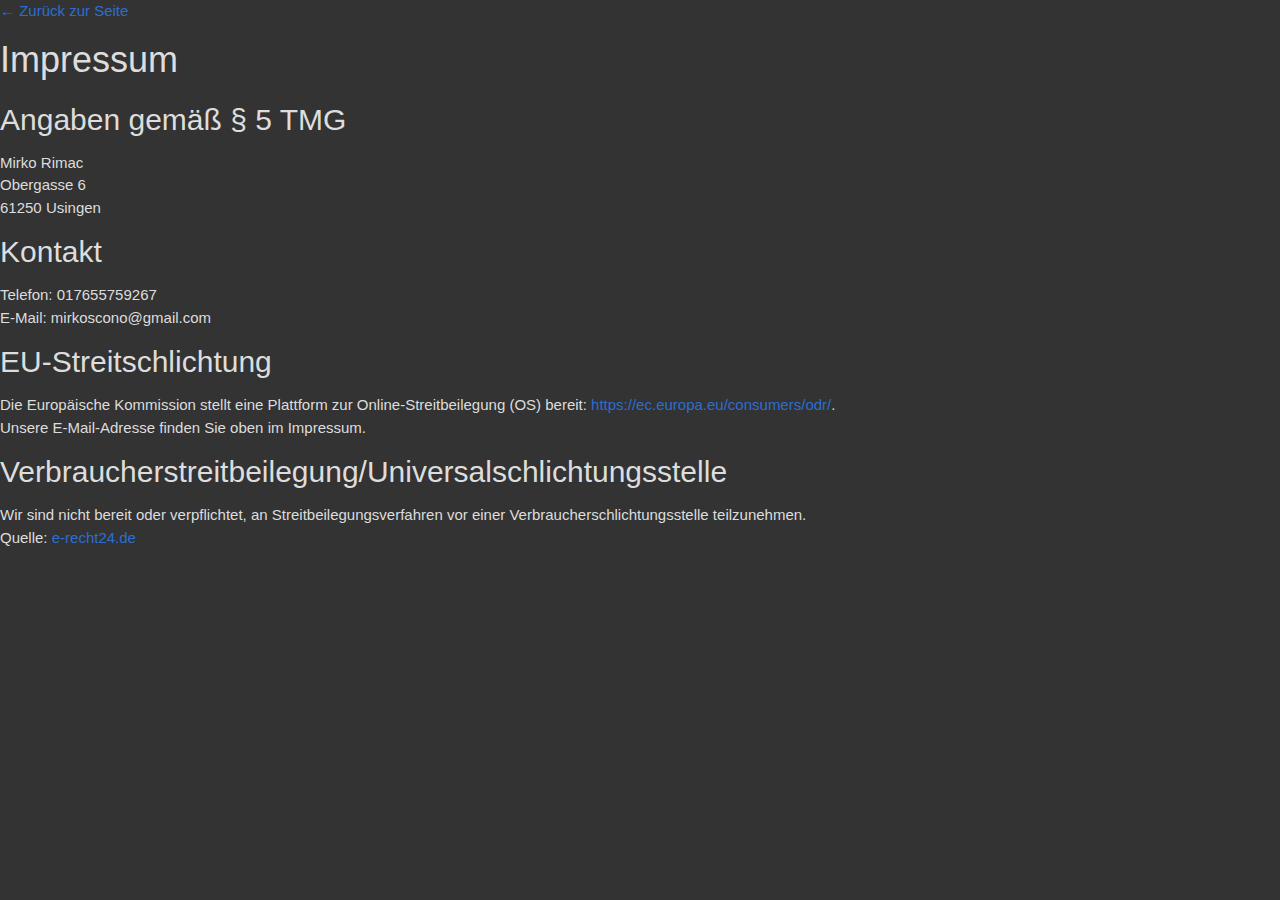
<file: impressum.html>
<!DOCTYPE html>
<html lang="en">
  <head>
    <meta charset="UTF-8" />
    <meta http-equiv="X-UA-Compatible" content="IE=edge" />
    <meta name="viewport" content="width=device-width, initial-scale=1.0" />
    <link
      href="https://cdn.jsdelivr.net/npm/bootstrap@5.1.3/dist/css/bootstrap.min.css"
      rel="stylesheet"
      integrity="sha384-1BmE4kWBq78iYhFldvKuhfTAU6auU8tT94WrHftjDbrCEXSU1oBoqyl2QvZ6jIW3"
      crossorigin="anonymous"
    />
    <link rel="stylesheet" href="https://www.w3schools.com/w3css/4/w3.css" />
    <style>
      @import url('https://fonts.googleapis.com/css2?family=Montserrat&display=swap');

      * {
        margin: 0;
        padding: 0;
        box-sizing: border-box;
      }

      body {
        background-color: #333;
        color: #dddddd;
        margin: 0 auto;
      }

      a {
        color: #2c6ed0;
        text-decoration: none;
      }

      .loading-screen {
        height: 200px;
        width: 1200px;
        background-color: white;
        position: absolute;
        top: 50%;
        left: 50%;
        transform: translate(-50%, -50%);
        z-index: 9;
        border-radius: 10px;
        background-color: #f2f2f2;
        backdrop-filter: blur(6px);
      }

      .blur {
        width: 100%;
        height: 100%;
        background-size: cover;
        -webkit-filter: blur(4px);
        -moz-filter: blur(4px);
        -ms-filter: blur(4px);
        -o-filter: blur(4px);
        filter: blur(4px);
      }

      .hidden {
        display: none;
      }

      #wrapper {
        position: relative;
        top: 50%;
        left: 50%;
        transform: translate(-50%, -50%);
      }

      .banner {
        position: relative;
        margin: 0 auto;
        margin-top: 15px;
        height: 300px;
        width: 1000px;
        border: 1px solid #555555;
        background-image: url('./img/rtm.png');
        background-size: cover;
        background-position: center;
      }

      .info {
        position: relative;
        color: #dddddd;
        text-align: center;
      }

      footer {
        margin-top: 200px;
      }

      .myUl {
        list-style-type: none;
        font-size: 10px;
      }

      footer a {
        color: #dddddd;
      }

      .container {
        position: relative;
        background-color: #555;
        color: #ddd;
        border-radius: 10px;
        padding: 20px;
        font-family: 'Montserrat', sans-serif;
        max-width: 700px;
      }

      .container > p {
        font-size: 32px;
      }

      .question {
        width: 75%;
      }

      .options {
        position: relative;
        padding-left: 40px;
      }

      #options label {
        display: block;
        margin-bottom: 15px;
        font-size: 14px;
        cursor: pointer;
      }

      .options input {
        opacity: 0;
      }

      .checkmark {
        position: absolute;
        top: -1px;
        left: 0;
        height: 25px;
        width: 25px;
        background-color: #555;
        border: 1px solid #ddd;
        border-radius: 50%;
      }

      .options input:checked ~ .checkmark:after {
        display: block;
      }

      .options .checkmark:after {
        content: '';
        width: 10px;
        height: 10px;
        display: block;
        background: white;
        position: absolute;
        top: 50%;
        left: 50%;
        border-radius: 50%;
        transform: translate(-50%, -50%) scale(0);
        transition: 300ms ease-in-out 0s;
      }

      .options input[type='radio']:checked ~ .checkmark {
        background: #21bf73;
        transition: 300ms ease-in-out 0s;
      }

      .options input[type='radio']:checked ~ .checkmark:after {
        transform: translate(-50%, -50%) scale(1);
      }

      .btn-primary {
        background-color: #555;
        color: #ddd;
        border: 1px solid #ddd;
      }

      .btn-primary:hover {
        background-color: #21bf73;
        border: 1px solid #21bf73;
      }

      .btn-success {
        padding: 5px 25px;
        background-color: #21bf73;
      }

      @media (max-width: 576px) {
        .question {
          width: 100%;
          word-spacing: 2px;
        }
      }

      @media (max-width: 1200px) {
        .banner {
          width: 90%;
        }
      }
    </style>
    <title>Impressum</title>
  </head>
  <body>
    <!-- Navbar -->
    <nav class="navbar navbar-lg navbar-dark bg-dark">
      <div class="container-fluid">
        <a class="navbar-brand" href="./index.html">&#8592; Zurück zur Seite</a>
      </div>
    </nav>

    <div class="main">
      <h1>Impressum</h1>

      <h2>Angaben gem&auml;&szlig; &sect; 5 TMG</h2>
      <p>
        Mirko Rimac<br />
        Obergasse 6<br />
        61250 Usingen
      </p>

      <h2>Kontakt</h2>
      <p>
        Telefon: 017655759267<br />
        E-Mail: mirkoscono@gmail.com
      </p>

      <h2>EU-Streitschlichtung</h2>
      <p>
        Die Europ&auml;ische Kommission stellt eine Plattform zur
        Online-Streitbeilegung (OS) bereit:
        <a
          href="https://ec.europa.eu/consumers/odr/"
          target="_blank"
          rel="noopener noreferrer"
          >https://ec.europa.eu/consumers/odr/</a
        >.<br />
        Unsere E-Mail-Adresse finden Sie oben im Impressum.
      </p>

      <h2>
        Verbraucher&shy;streit&shy;beilegung/Universal&shy;schlichtungs&shy;stelle
      </h2>
      <p>
        Wir sind nicht bereit oder verpflichtet, an Streitbeilegungsverfahren
        vor einer Verbraucherschlichtungsstelle teilzunehmen.
      </p>

      <p>Quelle: <a href="https://www.e-recht24.de">e-recht24.de</a></p>
    </div>

    <script
      src="https://cdn.jsdelivr.net/npm/@popperjs/core@2.10.2/dist/umd/popper.min.js"
      integrity="sha384-7+zCNj/IqJ95wo16oMtfsKbZ9ccEh31eOz1HGyDuCQ6wgnyJNSYdrPa03rtR1zdB"
      crossorigin="anonymous"
    ></script>
    <script
      src="https://cdn.jsdelivr.net/npm/bootstrap@5.1.3/dist/js/bootstrap.min.js"
      integrity="sha384-QJHtvGhmr9XOIpI6YVutG+2QOK9T+ZnN4kzFN1RtK3zEFEIsxhlmWl5/YESvpZ13"
      crossorigin="anonymous"
    ></script>
  </body>
</html>
</file>
<file: style.css>
@import url('https://fonts.googleapis.com/css2?family=Montserrat&display=swap');

* {
  margin: 0;
  padding: 0;
  box-sizing: border-box;
}

body {
  background-color: #333;
}

a {
  color: #2c6ed0;
  text-decoration: none;
}

.logo {
  width: 40px;
  height: 40px;
}

.navbar-brand {
  justify-content: center;
}

.loading-screen {
  height: 200px;
  width: 1200px;
  background-color: white;
  position: absolute;
  top: 50%;
  left: 50%;
  transform: translate(-50%, -50%);
  z-index: 9;
  border-radius: 10px;
  background-color: #f2f2f2;
  backdrop-filter: blur(6px);
}

.blur {
  width: 100%;
  height: 100%;
  background-size: cover;
  -webkit-filter: blur(4px);
  -moz-filter: blur(4px);
  -ms-filter: blur(4px);
  -o-filter: blur(4px);
  filter: blur(4px);
}

.hidden {
  display: none;
}

#wrapper {
  position: relative;
  top: 50%;
  left: 50%;
  transform: translate(-50%, -50%);
}

.banner {
  position: relative;
  margin: 0 auto;
  margin-top: 15px;
  width: 728px;
  height: 90px;
  border: 1px solid #555555;
  background-image: url('./img/vifugo.gif');
  background-size: contain;
}

.info {
  position: relative;
  color: #dddddd;
  text-align: center;
}

footer {
  text-align: center;
  margin-top: 30px;
}

.myUl {
  list-style-type: none;
  font-size: 10px;
}

footer a {
  color: #dddddd;
}

.container {
  position: relative;
  background-color: #555;
  color: #ddd;
  border-radius: 10px;
  padding: 20px;
  font-family: 'Montserrat', sans-serif;
  max-width: 700px;
}

.container > p {
  font-size: 32px;
}

.question {
  width: 75%;
}

.options {
  position: relative;
  padding-left: 40px;
}

#options label {
  display: block;
  margin-bottom: 15px;
  font-size: 14px;
  cursor: pointer;
}

.options input {
  opacity: 0;
}

.checkmark {
  position: absolute;
  top: -1px;
  left: 0;
  height: 25px;
  width: 25px;
  background-color: #555;
  border: 1px solid #ddd;
  border-radius: 50%;
}

.options input:checked ~ .checkmark:after {
  display: block;
}

.options .checkmark:after {
  content: '';
  width: 10px;
  height: 10px;
  display: block;
  background: white;
  position: absolute;
  top: 50%;
  left: 50%;
  border-radius: 50%;
  transform: translate(-50%, -50%) scale(0);
  transition: 300ms ease-in-out 0s;
}

.options input[type='radio']:checked ~ .checkmark {
  background: #21bf73;
  transition: 300ms ease-in-out 0s;
}

.options input[type='radio']:checked ~ .checkmark:after {
  transform: translate(-50%, -50%) scale(1);
}

.btn-primary {
  background-color: #555;
  color: #ddd;
  border: 1px solid #ddd;
}

.btn-primary:hover {
  background-color: #21bf73;
  border: 1px solid #21bf73;
}

.btn-success {
  padding: 5px 25px;
  background-color: #21bf73;
}

@media (max-width: 576px) {
  .question {
    width: 100%;
    word-spacing: 2px;
  }
}

@media (max-width: 1200px) {
  .banner {
    width: 90%;
  }
}
</file>
